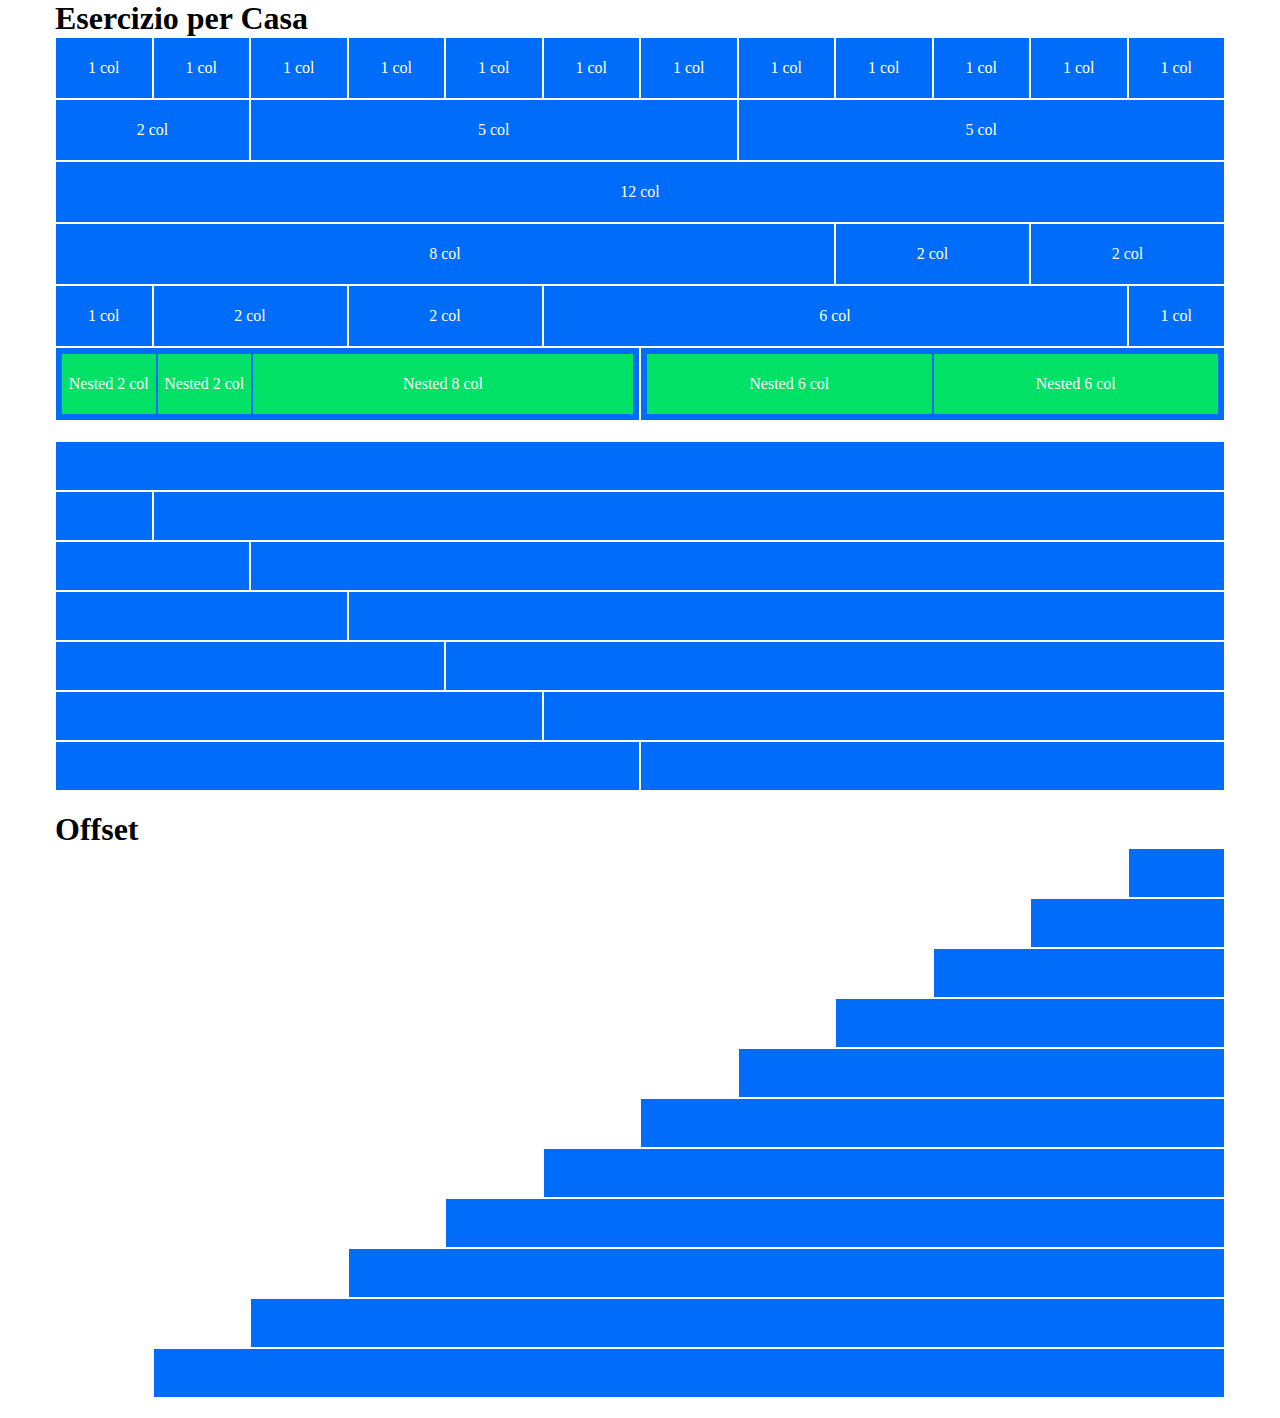
<file: index.html>
<!DOCTYPE html>
<html lang="it">
<head>
    <meta charset="UTF-8">
    <meta http-equiv="X-UA-Compatible" content="IE=edge">
    <meta name="viewport" content="width=device-width, initial-scale=1.0">
    <title>12-Bool</title>

    <!-- Link al CSS del nostro framework a 12 colonne: va posizionato prima del css dove imposteremo gli stili -->
    <link rel="stylesheet" href="css/12bool.css">

    <!-- Link al CSS con gli stili -->
    <link rel="stylesheet" href="css/style.css">

</head>
<body>
    
    <!-- BLOCCO N.1 -->
    <div class="container">
        <h1>Esercizio per Casa</h1>

        <!-- Blocco N.1 Riga N.1 -->
        <div class="row">
            <div class="col-xs-1 col-sm-1 col-md-1 col-lg-1">1 col</div>
            <div class="col-xs-1 col-sm-1 col-md-1 col-lg-1">1 col</div>
            <div class="col-xs-1 col-sm-1 col-md-1 col-lg-1">1 col</div>
            <div class="col-xs-1 col-sm-1 col-md-1 col-lg-1">1 col</div>
            <div class="col-xs-1 col-sm-1 col-md-1 col-lg-1">1 col</div>
            <div class="col-xs-1 col-sm-1 col-md-1 col-lg-1">1 col</div>
            <div class="col-xs-1 col-sm-1 col-md-1 col-lg-1">1 col</div>
            <div class="col-xs-1 col-sm-1 col-md-1 col-lg-1">1 col</div>
            <div class="col-xs-1 col-sm-1 col-md-1 col-lg-1">1 col</div>
            <div class="col-xs-1 col-sm-1 col-md-1 col-lg-1">1 col</div>
            <div class="col-xs-1 col-sm-1 col-md-1 col-lg-1">1 col</div>
            <div class="col-xs-1 col-sm-1 col-md-1 col-lg-1">1 col</div>
        </div>

        <!-- Blocco N.1 Riga N.2 -->
        <div class="row">
            <div class="col-xs-2 col-sm-2 col-md-2 col-lg-2">2 col</div>
            <div class="col-xs-5 col-sm-5 col-md-5 col-lg-5">5 col</div>
            <div class="col-xs-5 col-sm-5 col-md-5 col-lg-5">5 col</div>
        </div>

        <!-- Blocco N.1 Riga N.3 -->
        <div class="row">
            <div class="col-xs-12 col-sm-12 col-md-12 col-lg-12">12 col</div>
        </div>

        <!-- Blocco N.1 Riga N.4 -->
        <div class="row">
            <div class="col-xs-8 col-sm-8 col-md-8 col-lg-8">8 col</div>
            <div class="col-xs-2 col-sm-2 col-md-2 col-lg-2">2 col</div>
            <div class="col-xs-2 col-sm-2 col-md-2 col-lg-2">2 col</div>
        </div>

        <!-- Blocco N.1 Riga N.5 -->
        <div class="row">
            <div class="col-xs-1 col-sm-1 col-md-1 col-lg-1">1 col</div>
            <div class="col-xs-2 col-sm-2 col-md-2 col-lg-2">2 col</div>
            <div class="col-xs-2 col-sm-2 col-md-2 col-lg-2">2 col</div>
            <div class="col-xs-6 col-sm-6 col-md-6 col-lg-6">6 col</div>
            <div class="col-xs-1 col-sm-1 col-md-1 col-lg-1">1 col</div>
        </div>

        <!-- Blocco N.1 Riga N.6: inserite nuove righe da 12 colonne all'interno di una colonna -->
        <div class="row">
            <div class="col-xs-6 col-sm-6 col-md-6 col-lg-6">
                <!-- Sottoriga -->
                <div class="row nested">
                    <div class="col-xs-2 col-sm-2 col-md-2 col-lg-2">Nested 2 col</div>
                    <div class="col-xs-2 col-sm-2 col-md-2 col-lg-2">Nested 2 col</div>
                    <div class="col-xs-8 col-sm-8 col-md-8 col-lg-8">Nested 8 col</div>
                </div>
            </div>
            <div class="col-xs-6 col-sm-6 col-md-6 col-lg-6">
                <!-- Sottoriga -->
                <div class="row nested">
                    <div class="col-xs-6 col-sm-6 col-md-6 col-lg-6">Nested 6 col</div>
                    <div class="col-xs-6 col-sm-6 col-md-6 col-lg-6">Nested 6 col</div>
                </div>
            </div>
        </div>
    </div>

    <!-- BLOCCO N.2 -->
    <div class="container">

        <!-- Blocco N.2 Riga N.1 -->
        <div class="row">
            <div class="col-xs-12 col-sm-12 col-md-12 col-lg-12"></div>
        </div>

        <!-- Blocco N.2 Riga N.2 -->
        <div class="row">
            <div class="col-xs-1 col-sm-1 col-md-1 col-lg-1"></div>
            <div class="col-xs-11 col-sm-11 col-md-11 col-lg-11"></div>
        </div>

        <!-- Blocco N.2 Riga N.3 -->
        <div class="row">
            <div class="col-xs-2 col-sm-2 col-md-2 col-lg-2"></div>
            <div class="col-xs-10 col-sm-10 col-md-10 col-lg-10"></div>
        </div>

        <!-- Blocco N.2 Riga N.4 -->
        <div class="row">
            <div class="col-xs-3 col-sm-3 col-md-3 col-lg-3"></div>
            <div class="col-xs-9 col-sm-9 col-md-9 col-lg-9"></div>
        </div>

        <!-- Blocco N.2 Riga N.5 -->
        <div class="row">
            <div class="col-xs-4 col-sm-4 col-md-4 col-lg-4"></div>
            <div class="col-xs-8 col-sm-8 col-md-8 col-lg-8"></div>
        </div>

        <!-- Blocco N.2 Riga N.6 -->
        <div class="row">
            <div class="col-xs-5 col-sm-5 col-md-5 col-lg-5"></div>
            <div class="col-xs-7 col-sm-7 col-md-7 col-lg-7"></div>
        </div>

        <!-- Blocco N.2 Riga N.7 -->
        <div class="row">
            <div class="col-xs-6 col-sm-6 col-md-6 col-lg-6"></div>
            <div class="col-xs-6 col-sm-6 col-md-6 col-lg-6"></div>
        </div>
    </div>

    <!-- BLOCCO N.3: utilizzo dei margini -->
    <div class="container">
        <h1>Offset</h1>

        <!-- Blocco N.3 Riga N.1 -->
        <div class="row">
            <div class="col-xs-offset-11 col-xs-1 col-sm-offset-11 col-sm-1 col-md-offset-11 col-md-1 col-lg-offset-11 col-lg-1"></div>
        </div>

        <!-- Blocco N.3 Riga N.2 -->
        <div class="row">
            <div class="col-xs-offset-10 col-xs-2 col-sm-offset-10 col-sm-2 col-md-offset-10 col-md-2 col-lg-offset-10 col-lg-2"></div>
        </div>

        <!-- Blocco N.3 Riga N.2 -->
        <div class="row">
            <div class="col-xs-offset-9 col-xs-3 col-sm-offset-9 col-sm-3 col-md-offset-9 col-md-3 col-lg-offset-9 col-lg-3"></div>
        </div>

        <!-- Blocco N.3 Riga N.4 -->
        <div class="row">
            <div class="col-xs-offset-8 col-xs-4 col-sm-offset-8 col-sm-4 col-md-offset-8 col-md-4 col-lg-offset-8 col-lg-4"></div>
        </div>

        <!-- Blocco N.3 Riga N.5 -->
        <div class="row">
            <div class="col-xs-offset-7 col-xs-5 col-sm-offset-7 col-sm-5 col-md-offset-7 col-md-5 col-lg-offset-7 col-lg-5"></div>
        </div>

        <!-- Blocco N.3 Riga N.6 -->
        <div class="row">
            <div class="col-xs-offset-6 col-xs-6 col-sm-offset-6 col-sm-6 col-md-offset-6 col-md-6 col-lg-offset-6 col-lg-6"></div>
        </div>

        <!-- Blocco N.3 Riga N.7 -->
        <div class="row">
            <div class="col-xs-offset-5 col-xs-7 col-sm-offset-5 col-sm-7 col-md-offset-5 col-md-7 col-lg-offset-5 col-lg-7"></div>
        </div>

        <!-- Blocco N.3 Riga N.8 -->
        <div class="row">
            <div class="col-xs-offset-4 col-xs-8 col-sm-offset-4 col-sm-8 col-md-offset-4 col-md-8 col-lg-offset-4 col-lg-8"></div>
        </div>

        <!-- Blocco N.3 Riga N.9 -->
        <div class="row">
            <div class="col-xs-offset-3 col-xs-9 col-sm-offset-3 col-sm-9 col-md-offset-3 col-md-9 col-lg-offset-3 col-lg-9"></div>
        </div>

        <!-- Blocco N.3 Riga N.10 -->
        <div class="row">
            <div class="col-xs-offset-2 col-xs-10 col-sm-offset-2 col-sm-10 col-md-offset-2 col-md-10 col-lg-offset-2 col-lg-10"></div>
        </div>

        <!-- Blocco N.3 Riga N.11 -->
        <div class="row">
            <div class="col-xs-offset-1 col-xs-11 col-sm-offset-1 col-sm-11 col-md-offset-1 col-md-11 col-lg-offset-1 col-lg-11"></div>
        </div>
        
    </div>

</body>
</html>
</file>
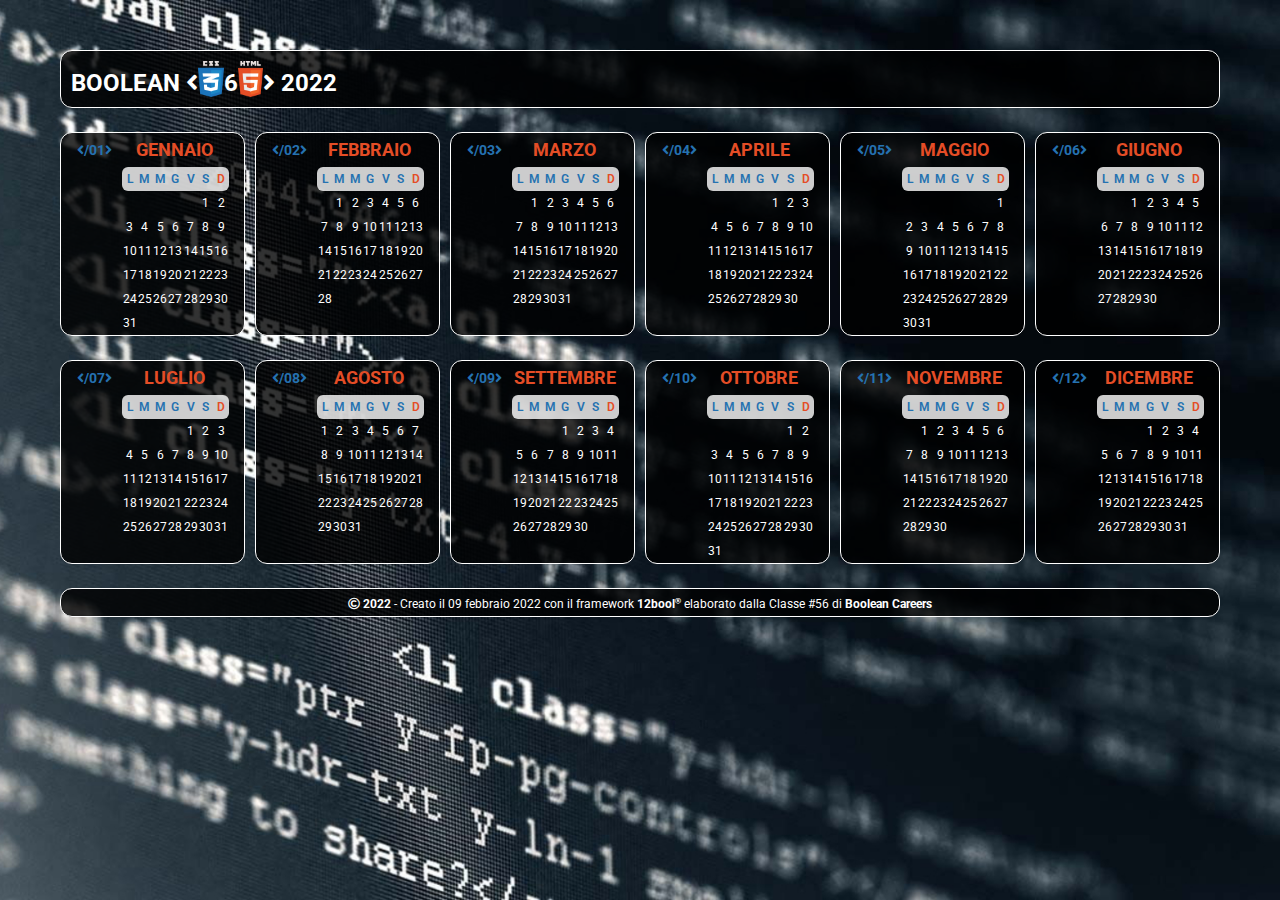
<file: bonus/index.html>
<!DOCTYPE html>
<html lang="it">
<head>
    <meta charset="UTF-8">
    <meta http-equiv="X-UA-Compatible" content="IE=edge">
    <meta name="viewport" content="width=device-width, initial-scale=1.0">
    <title>Calendario 12-Bool</title>

    <!-- Link al CSS del nostro framework a 12 colonne: va posizionato prima del css dove imposteremo gli stili -->
    <link rel="stylesheet" href="css/12bool.css">

    <!-- Link al CSS con gli stili -->
    <link rel="stylesheet" href="css/style.css">

    <!-- Link Google Font -->
    <link rel="preconnect" href="https://fonts.googleapis.com">
    <link rel="preconnect" href="https://fonts.gstatic.com" crossorigin>
    <link href="https://fonts.googleapis.com/css2?family=Roboto:wght@300;400;500;700;900&display=swap" rel="stylesheet">

    <!-- Link Galleria Font Awesome 5 -->
    <link rel="stylesheet" href="https://cdnjs.cloudflare.com/ajax/libs/font-awesome/5.15.4/css/all.min.css" integrity="sha512-1ycn6IcaQQ40/MKBW2W4Rhis/DbILU74C1vSrLJxCq57o941Ym01SwNsOMqvEBFlcgUa6xLiPY/NS5R+E6ztJQ==" crossorigin="anonymous" referrerpolicy="no-referrer" />

</head>
<body>

    <div class="container">
        <header>
            <div class="row">
                <div class="col-xs-12 col-sm-12 col-md-12 col-lg-12">
                    <h1>Boolean <i class="fas fa-angle-left"></i><img class="logo-html-css" src="img/logo_css.png" alt="3"><span>6</span><img class="logo-html-css" src="img/logo_html.png" alt="5"><i class="fas fa-angle-right"></i> 2022
                    </h1>
                </div>
            </div>
        </header>

        <main>
            <div class="row calendar">
                <!-- BLOCCO MESE -->
                <div class="col-xs-6 col-sm-4 col-md-3 col-lg-2 month-container-xs month-container-sm month-container-md month-container-lg">
                    <div class="row month">
                        <div class="col-xs-4 col-sm-4 col-md-4 col-lg-4">
                            <h3><i class="fas fa-angle-left"></i>&#47;01<i class="fas fa-angle-right"></i></h3>
                        </div>
                        <div class="col-xs-7 col-sm-7 col-md-7 col-lg-7">
                            <h2>Gennaio</h2>
                        </div>
                        <div class="col-xs-1 col-sm-1 col-md-1 col-lg-1"></div>
                    </div>
                    <div class="row weekly-days">
                        <div class="col-xs-offset-4 col-xs-1 col-sm-offset-4 col-sm-1 col-md-offset-4 col-md-1 col-lg-offset-4 col-lg-1">L</div>
                        <div class="col-xs-1 col-sm-1 col-md-1 col-lg-1">M</div>
                        <div class="col-xs-1 col-sm-1 col-md-1 col-lg-1">M</div>
                        <div class="col-xs-1 col-sm-1 col-md-1 col-lg-1">G</div>
                        <div class="col-xs-1 col-sm-1 col-md-1 col-lg-1">V</div>
                        <div class="col-xs-1 col-sm-1 col-md-1 col-lg-1">S</div>
                        <div class="col-xs-1 col-sm-1 col-md-1 col-lg-1">D</div>
                    </div>
                    <div class="row">
                        <div class="col-xs-offset-4 col-xs-1 col-sm-offset-4 col-sm-1 col-md-offset-4 col-md-1 col-lg-offset-4 col-lg-1"></div>
                        <div class="col-xs-1 col-sm-1 col-md-1 col-lg-1"></div>
                        <div class="col-xs-1 col-sm-1 col-md-1 col-lg-1"></div>
                        <div class="col-xs-1 col-sm-1 col-md-1 col-lg-1"></div>
                        <div class="col-xs-1 col-sm-1 col-md-1 col-lg-1"></div>
                        <div class="col-xs-1 col-sm-1 col-md-1 col-lg-1">1</div>
                        <div class="col-xs-1 col-sm-1 col-md-1 col-lg-1">2</div>
                    </div>
                    <div class="row">
                        <div class="col-xs-offset-4 col-xs-1 col-sm-offset-4 col-sm-1 col-md-offset-4 col-md-1 col-lg-offset-4 col-lg-1">3</div>
                        <div class="col-xs-1 col-sm-1 col-md-1 col-lg-1">4</div>
                        <div class="col-xs-1 col-sm-1 col-md-1 col-lg-1">5</div>
                        <div class="col-xs-1 col-sm-1 col-md-1 col-lg-1">6</div>
                        <div class="col-xs-1 col-sm-1 col-md-1 col-lg-1">7</div>
                        <div class="col-xs-1 col-sm-1 col-md-1 col-lg-1">8</div>
                        <div class="col-xs-1 col-sm-1 col-md-1 col-lg-1">9</div>
                    </div>
                    <div class="row">
                        <div class="col-xs-offset-4 col-xs-1 col-sm-offset-4 col-sm-1 col-md-offset-4 col-md-1 col-lg-offset-4 col-lg-1">10</div>
                        <div class="col-xs-1 col-sm-1 col-md-1 col-lg-1">11</div>
                        <div class="col-xs-1 col-sm-1 col-md-1 col-lg-1">12</div>
                        <div class="col-xs-1 col-sm-1 col-md-1 col-lg-1">13</div>
                        <div class="col-xs-1 col-sm-1 col-md-1 col-lg-1">14</div>
                        <div class="col-xs-1 col-sm-1 col-md-1 col-lg-1">15</div>
                        <div class="col-xs-1 col-sm-1 col-md-1 col-lg-1">16</div>
                    </div>
                    <div class="row">
                        <div class="col-xs-offset-4 col-xs-1 col-sm-offset-4 col-sm-1 col-md-offset-4 col-md-1 col-lg-offset-4 col-lg-1">17</div>
                        <div class="col-xs-1 col-sm-1 col-md-1 col-lg-1">18</div>
                        <div class="col-xs-1 col-sm-1 col-md-1 col-lg-1">19</div>
                        <div class="col-xs-1 col-sm-1 col-md-1 col-lg-1">20</div>
                        <div class="col-xs-1 col-sm-1 col-md-1 col-lg-1">21</div>
                        <div class="col-xs-1 col-sm-1 col-md-1 col-lg-1">22</div>
                        <div class="col-xs-1 col-sm-1 col-md-1 col-lg-1">23</div>
                    </div>
                    <div class="row">
                        <div class="col-xs-offset-4 col-xs-1 col-sm-offset-4 col-sm-1 col-md-offset-4 col-md-1 col-lg-offset-4 col-lg-1">24</div>
                        <div class="col-xs-1 col-sm-1 col-md-1 col-lg-1">25</div>
                        <div class="col-xs-1 col-sm-1 col-md-1 col-lg-1">26</div>
                        <div class="col-xs-1 col-sm-1 col-md-1 col-lg-1">27</div>
                        <div class="col-xs-1 col-sm-1 col-md-1 col-lg-1">28</div>
                        <div class="col-xs-1 col-sm-1 col-md-1 col-lg-1">29</div>
                        <div class="col-xs-1 col-sm-1 col-md-1 col-lg-1">30</div>
                    </div>
                    <div class="row">
                        <div class="col-xs-offset-4 col-xs-1 col-sm-offset-4 col-sm-1 col-md-offset-4 col-md-1 col-lg-offset-4 col-lg-1">31</div>
                        <div class="col-xs-1 col-sm-1 col-md-1 col-lg-1"></div>
                        <div class="col-xs-1 col-sm-1 col-md-1 col-lg-1"></div>
                        <div class="col-xs-1 col-sm-1 col-md-1 col-lg-1"></div>
                        <div class="col-xs-1 col-sm-1 col-md-1 col-lg-1"></div>
                        <div class="col-xs-1 col-sm-1 col-md-1 col-lg-1"></div>
                        <div class="col-xs-1 col-sm-1 col-md-1 col-lg-1"></div>
                    </div>
                </div>
                <!-- BLOCCO MESE -->
                <div class="col-xs-6 col-sm-4 col-md-3 col-lg-2 month-container-xs month-container-sm month-container-md month-container-lg">
                    <div class="row month">
                        <div class="col-xs-4 col-sm-4 col-md-4 col-lg-4">
                            <h3><i class="fas fa-angle-left"></i>&#47;02<i class="fas fa-angle-right"></i></h3>
                        </div>
                        <div class="col-xs-7 col-sm-7 col-md-7 col-lg-7">
                            <h2>Febbraio</h2>
                        </div>
                        <div class="col-xs-1 col-sm-1 col-md-1 col-lg-1"></div>
                    </div>
                    <div class="row weekly-days">
                        <div class="col-xs-offset-4 col-xs-1 col-sm-offset-4 col-sm-1 col-md-offset-4 col-md-1 col-lg-offset-4 col-lg-1">L</div>
                        <div class="col-xs-1 col-sm-1 col-md-1 col-lg-1">M</div>
                        <div class="col-xs-1 col-sm-1 col-md-1 col-lg-1">M</div>
                        <div class="col-xs-1 col-sm-1 col-md-1 col-lg-1">G</div>
                        <div class="col-xs-1 col-sm-1 col-md-1 col-lg-1">V</div>
                        <div class="col-xs-1 col-sm-1 col-md-1 col-lg-1">S</div>
                        <div class="col-xs-1 col-sm-1 col-md-1 col-lg-1">D</div>
                    </div>
                    <div class="row">
                        <div class="col-xs-offset-4 col-xs-1 col-sm-offset-4 col-sm-1 col-md-offset-4 col-md-1 col-lg-offset-4 col-lg-1"></div>
                        <div class="col-xs-1 col-sm-1 col-md-1 col-lg-1">1</div>
                        <div class="col-xs-1 col-sm-1 col-md-1 col-lg-1">2</div>
                        <div class="col-xs-1 col-sm-1 col-md-1 col-lg-1">3</div>
                        <div class="col-xs-1 col-sm-1 col-md-1 col-lg-1">4</div>
                        <div class="col-xs-1 col-sm-1 col-md-1 col-lg-1">5</div>
                        <div class="col-xs-1 col-sm-1 col-md-1 col-lg-1">6</div>
                    </div>
                    <div class="row">
                        <div class="col-xs-offset-4 col-xs-1 col-sm-offset-4 col-sm-1 col-md-offset-4 col-md-1 col-lg-offset-4 col-lg-1">7</div>
                        <div class="col-xs-1 col-sm-1 col-md-1 col-lg-1">8</div>
                        <div class="col-xs-1 col-sm-1 col-md-1 col-lg-1">9</div>
                        <div class="col-xs-1 col-sm-1 col-md-1 col-lg-1">10</div>
                        <div class="col-xs-1 col-sm-1 col-md-1 col-lg-1">11</div>
                        <div class="col-xs-1 col-sm-1 col-md-1 col-lg-1">12</div>
                        <div class="col-xs-1 col-sm-1 col-md-1 col-lg-1">13</div>
                    </div>
                    <div class="row">
                        <div class="col-xs-offset-4 col-xs-1 col-sm-offset-4 col-sm-1 col-md-offset-4 col-md-1 col-lg-offset-4 col-lg-1">14</div>
                        <div class="col-xs-1 col-sm-1 col-md-1 col-lg-1">15</div>
                        <div class="col-xs-1 col-sm-1 col-md-1 col-lg-1">16</div>
                        <div class="col-xs-1 col-sm-1 col-md-1 col-lg-1">17</div>
                        <div class="col-xs-1 col-sm-1 col-md-1 col-lg-1">18</div>
                        <div class="col-xs-1 col-sm-1 col-md-1 col-lg-1">19</div>
                        <div class="col-xs-1 col-sm-1 col-md-1 col-lg-1">20</div>
                    </div>
                    <div class="row">
                        <div class="col-xs-offset-4 col-xs-1 col-sm-offset-4 col-sm-1 col-md-offset-4 col-md-1 col-lg-offset-4 col-lg-1">21</div>
                        <div class="col-xs-1 col-sm-1 col-md-1 col-lg-1">22</div>
                        <div class="col-xs-1 col-sm-1 col-md-1 col-lg-1">23</div>
                        <div class="col-xs-1 col-sm-1 col-md-1 col-lg-1">24</div>
                        <div class="col-xs-1 col-sm-1 col-md-1 col-lg-1">25</div>
                        <div class="col-xs-1 col-sm-1 col-md-1 col-lg-1">26</div>
                        <div class="col-xs-1 col-sm-1 col-md-1 col-lg-1">27</div>
                    </div>
                    <div class="row">
                        <div class="col-xs-offset-4 col-xs-1 col-sm-offset-4 col-sm-1 col-md-offset-4 col-md-1 col-lg-offset-4 col-lg-1">28</div>
                        <div class="col-xs-1 col-sm-1 col-md-1 col-lg-1"></div>
                        <div class="col-xs-1 col-sm-1 col-md-1 col-lg-1"></div>
                        <div class="col-xs-1 col-sm-1 col-md-1 col-lg-1"></div>
                        <div class="col-xs-1 col-sm-1 col-md-1 col-lg-1"></div>
                        <div class="col-xs-1 col-sm-1 col-md-1 col-lg-1"></div>
                        <div class="col-xs-1 col-sm-1 col-md-1 col-lg-1"></div>
                    </div>
                    <div class="row">
                        <div class="col-xs-offset-4 col-xs-1 col-sm-offset-4 col-sm-1 col-md-offset-4 col-md-1 col-lg-offset-4 col-lg-1"></div>
                        <div class="col-xs-1 col-sm-1 col-md-1 col-lg-1"></div>
                        <div class="col-xs-1 col-sm-1 col-md-1 col-lg-1"></div>
                        <div class="col-xs-1 col-sm-1 col-md-1 col-lg-1"></div>
                        <div class="col-xs-1 col-sm-1 col-md-1 col-lg-1"></div>
                        <div class="col-xs-1 col-sm-1 col-md-1 col-lg-1"></div>
                        <div class="col-xs-1 col-sm-1 col-md-1 col-lg-1"></div>
                    </div>
                </div>
                <!-- BLOCCO MESE -->
                <div class="col-xs-6 col-sm-4 col-md-3 col-lg-2 month-container-xs month-container-sm month-container-md month-container-lg">
                    <div class="row month">
                        <div class="col-xs-4 col-sm-4 col-md-4 col-lg-4">
                            <h3><i class="fas fa-angle-left"></i>&#47;03<i class="fas fa-angle-right"></i></h3>
                        </div>
                        <div class="col-xs-7 col-sm-7 col-md-7 col-lg-7">
                            <h2>Marzo</h2>
                        </div>
                        <div class="col-xs-1 col-sm-1 col-md-1 col-lg-1"></div>
                    </div>
                    <div class="row weekly-days">
                        <div class="col-xs-offset-4 col-xs-1 col-sm-offset-4 col-sm-1 col-md-offset-4 col-md-1 col-lg-offset-4 col-lg-1">L</div>
                        <div class="col-xs-1 col-sm-1 col-md-1 col-lg-1">M</div>
                        <div class="col-xs-1 col-sm-1 col-md-1 col-lg-1">M</div>
                        <div class="col-xs-1 col-sm-1 col-md-1 col-lg-1">G</div>
                        <div class="col-xs-1 col-sm-1 col-md-1 col-lg-1">V</div>
                        <div class="col-xs-1 col-sm-1 col-md-1 col-lg-1">S</div>
                        <div class="col-xs-1 col-sm-1 col-md-1 col-lg-1">D</div>
                    </div>
                    <div class="row">
                        <div class="col-xs-offset-4 col-xs-1 col-sm-offset-4 col-sm-1 col-md-offset-4 col-md-1 col-lg-offset-4 col-lg-1"></div>
                        <div class="col-xs-1 col-sm-1 col-md-1 col-lg-1">1</div>
                        <div class="col-xs-1 col-sm-1 col-md-1 col-lg-1">2</div>
                        <div class="col-xs-1 col-sm-1 col-md-1 col-lg-1">3</div>
                        <div class="col-xs-1 col-sm-1 col-md-1 col-lg-1">4</div>
                        <div class="col-xs-1 col-sm-1 col-md-1 col-lg-1">5</div>
                        <div class="col-xs-1 col-sm-1 col-md-1 col-lg-1">6</div>
                    </div>
                    <div class="row">
                        <div class="col-xs-offset-4 col-xs-1 col-sm-offset-4 col-sm-1 col-md-offset-4 col-md-1 col-lg-offset-4 col-lg-1">7</div>
                        <div class="col-xs-1 col-sm-1 col-md-1 col-lg-1">8</div>
                        <div class="col-xs-1 col-sm-1 col-md-1 col-lg-1">9</div>
                        <div class="col-xs-1 col-sm-1 col-md-1 col-lg-1">10</div>
                        <div class="col-xs-1 col-sm-1 col-md-1 col-lg-1">11</div>
                        <div class="col-xs-1 col-sm-1 col-md-1 col-lg-1">12</div>
                        <div class="col-xs-1 col-sm-1 col-md-1 col-lg-1">13</div>
                    </div>
                    <div class="row">
                        <div class="col-xs-offset-4 col-xs-1 col-sm-offset-4 col-sm-1 col-md-offset-4 col-md-1 col-lg-offset-4 col-lg-1">14</div>
                        <div class="col-xs-1 col-sm-1 col-md-1 col-lg-1">15</div>
                        <div class="col-xs-1 col-sm-1 col-md-1 col-lg-1">16</div>
                        <div class="col-xs-1 col-sm-1 col-md-1 col-lg-1">17</div>
                        <div class="col-xs-1 col-sm-1 col-md-1 col-lg-1">18</div>
                        <div class="col-xs-1 col-sm-1 col-md-1 col-lg-1">19</div>
                        <div class="col-xs-1 col-sm-1 col-md-1 col-lg-1">20</div>
                    </div>
                    <div class="row">
                        <div class="col-xs-offset-4 col-xs-1 col-sm-offset-4 col-sm-1 col-md-offset-4 col-md-1 col-lg-offset-4 col-lg-1">21</div>
                        <div class="col-xs-1 col-sm-1 col-md-1 col-lg-1">22</div>
                        <div class="col-xs-1 col-sm-1 col-md-1 col-lg-1">23</div>
                        <div class="col-xs-1 col-sm-1 col-md-1 col-lg-1">24</div>
                        <div class="col-xs-1 col-sm-1 col-md-1 col-lg-1">25</div>
                        <div class="col-xs-1 col-sm-1 col-md-1 col-lg-1">26</div>
                        <div class="col-xs-1 col-sm-1 col-md-1 col-lg-1">27</div>
                    </div>
                    <div class="row">
                        <div class="col-xs-offset-4 col-xs-1 col-sm-offset-4 col-sm-1 col-md-offset-4 col-md-1 col-lg-offset-4 col-lg-1">28</div>
                        <div class="col-xs-1 col-sm-1 col-md-1 col-lg-1">29</div>
                        <div class="col-xs-1 col-sm-1 col-md-1 col-lg-1">30</div>
                        <div class="col-xs-1 col-sm-1 col-md-1 col-lg-1">31</div>
                        <div class="col-xs-1 col-sm-1 col-md-1 col-lg-1"></div>
                        <div class="col-xs-1 col-sm-1 col-md-1 col-lg-1"></div>
                        <div class="col-xs-1 col-sm-1 col-md-1 col-lg-1"></div>
                    </div>
                    <div class="row">
                        <div class="col-xs-offset-4 col-xs-1 col-sm-offset-4 col-sm-1 col-md-offset-4 col-md-1 col-lg-offset-4 col-lg-1"></div>
                        <div class="col-xs-1 col-sm-1 col-md-1 col-lg-1"></div>
                        <div class="col-xs-1 col-sm-1 col-md-1 col-lg-1"></div>
                        <div class="col-xs-1 col-sm-1 col-md-1 col-lg-1"></div>
                        <div class="col-xs-1 col-sm-1 col-md-1 col-lg-1"></div>
                        <div class="col-xs-1 col-sm-1 col-md-1 col-lg-1"></div>
                        <div class="col-xs-1 col-sm-1 col-md-1 col-lg-1"></div>
                    </div>
                </div>
                <!-- BLOCCO MESE -->
                <div class="col-xs-6 col-sm-4 col-md-3 col-lg-2 month-container-xs month-container-sm month-container-md month-container-lg">
                    <div class="row month">
                        <div class="col-xs-4 col-sm-4 col-md-4 col-lg-4">
                            <h3><i class="fas fa-angle-left"></i>&#47;04<i class="fas fa-angle-right"></i></h3>
                        </div>
                        <div class="col-xs-7 col-sm-7 col-md-7 col-lg-7">
                            <h2>Aprile</h2>
                        </div>
                        <div class="col-xs-1 col-sm-1 col-md-1 col-lg-1"></div>
                    </div>
                    <div class="row weekly-days">
                        <div class="col-xs-offset-4 col-xs-1 col-sm-offset-4 col-sm-1 col-md-offset-4 col-md-1 col-lg-offset-4 col-lg-1">L</div>
                        <div class="col-xs-1 col-sm-1 col-md-1 col-lg-1">M</div>
                        <div class="col-xs-1 col-sm-1 col-md-1 col-lg-1">M</div>
                        <div class="col-xs-1 col-sm-1 col-md-1 col-lg-1">G</div>
                        <div class="col-xs-1 col-sm-1 col-md-1 col-lg-1">V</div>
                        <div class="col-xs-1 col-sm-1 col-md-1 col-lg-1">S</div>
                        <div class="col-xs-1 col-sm-1 col-md-1 col-lg-1">D</div>
                    </div>
                    <div class="row">
                        <div class="col-xs-offset-4 col-xs-1 col-sm-offset-4 col-sm-1 col-md-offset-4 col-md-1 col-lg-offset-4 col-lg-1"></div>
                        <div class="col-xs-1 col-sm-1 col-md-1 col-lg-1"></div>
                        <div class="col-xs-1 col-sm-1 col-md-1 col-lg-1"></div>
                        <div class="col-xs-1 col-sm-1 col-md-1 col-lg-1"></div>
                        <div class="col-xs-1 col-sm-1 col-md-1 col-lg-1">1</div>
                        <div class="col-xs-1 col-sm-1 col-md-1 col-lg-1">2</div>
                        <div class="col-xs-1 col-sm-1 col-md-1 col-lg-1">3</div>
                    </div>
                    <div class="row">
                        <div class="col-xs-offset-4 col-xs-1 col-sm-offset-4 col-sm-1 col-md-offset-4 col-md-1 col-lg-offset-4 col-lg-1">4</div>
                        <div class="col-xs-1 col-sm-1 col-md-1 col-lg-1">5</div>
                        <div class="col-xs-1 col-sm-1 col-md-1 col-lg-1">6</div>
                        <div class="col-xs-1 col-sm-1 col-md-1 col-lg-1">7</div>
                        <div class="col-xs-1 col-sm-1 col-md-1 col-lg-1">8</div>
                        <div class="col-xs-1 col-sm-1 col-md-1 col-lg-1">9</div>
                        <div class="col-xs-1 col-sm-1 col-md-1 col-lg-1">10</div>
                    </div>
                    <div class="row">
                        <div class="col-xs-offset-4 col-xs-1 col-sm-offset-4 col-sm-1 col-md-offset-4 col-md-1 col-lg-offset-4 col-lg-1">11</div>
                        <div class="col-xs-1 col-sm-1 col-md-1 col-lg-1">12</div>
                        <div class="col-xs-1 col-sm-1 col-md-1 col-lg-1">13</div>
                        <div class="col-xs-1 col-sm-1 col-md-1 col-lg-1">14</div>
                        <div class="col-xs-1 col-sm-1 col-md-1 col-lg-1">15</div>
                        <div class="col-xs-1 col-sm-1 col-md-1 col-lg-1">16</div>
                        <div class="col-xs-1 col-sm-1 col-md-1 col-lg-1">17</div>
                    </div>
                    <div class="row">
                        <div class="col-xs-offset-4 col-xs-1 col-sm-offset-4 col-sm-1 col-md-offset-4 col-md-1 col-lg-offset-4 col-lg-1">18</div>
                        <div class="col-xs-1 col-sm-1 col-md-1 col-lg-1">19</div>
                        <div class="col-xs-1 col-sm-1 col-md-1 col-lg-1">20</div>
                        <div class="col-xs-1 col-sm-1 col-md-1 col-lg-1">21</div>
                        <div class="col-xs-1 col-sm-1 col-md-1 col-lg-1">22</div>
                        <div class="col-xs-1 col-sm-1 col-md-1 col-lg-1">23</div>
                        <div class="col-xs-1 col-sm-1 col-md-1 col-lg-1">24</div>
                    </div>
                    <div class="row">
                        <div class="col-xs-offset-4 col-xs-1 col-sm-offset-4 col-sm-1 col-md-offset-4 col-md-1 col-lg-offset-4 col-lg-1">25</div>
                        <div class="col-xs-1 col-sm-1 col-md-1 col-lg-1">26</div>
                        <div class="col-xs-1 col-sm-1 col-md-1 col-lg-1">27</div>
                        <div class="col-xs-1 col-sm-1 col-md-1 col-lg-1">28</div>
                        <div class="col-xs-1 col-sm-1 col-md-1 col-lg-1">29</div>
                        <div class="col-xs-1 col-sm-1 col-md-1 col-lg-1">30</div>
                        <div class="col-xs-1 col-sm-1 col-md-1 col-lg-1"></div>
                    </div>
                    <div class="row">
                        <div class="col-xs-offset-4 col-xs-1 col-sm-offset-4 col-sm-1 col-md-offset-4 col-md-1 col-lg-offset-4 col-lg-1"></div>
                        <div class="col-xs-1 col-sm-1 col-md-1 col-lg-1"></div>
                        <div class="col-xs-1 col-sm-1 col-md-1 col-lg-1"></div>
                        <div class="col-xs-1 col-sm-1 col-md-1 col-lg-1"></div>
                        <div class="col-xs-1 col-sm-1 col-md-1 col-lg-1"></div>
                        <div class="col-xs-1 col-sm-1 col-md-1 col-lg-1"></div>
                        <div class="col-xs-1 col-sm-1 col-md-1 col-lg-1"></div>
                    </div>
                </div>
                <!-- BLOCCO MESE -->
                <div class="col-xs-6 col-sm-4 col-md-3 col-lg-2 month-container-xs month-container-sm month-container-md month-container-lg">
                    <div class="row month">
                        <div class="col-xs-4 col-sm-4 col-md-4 col-lg-4">
                            <h3><i class="fas fa-angle-left"></i>&#47;05<i class="fas fa-angle-right"></i></h3>
                        </div>
                        <div class="col-xs-7 col-sm-7 col-md-7 col-lg-7">
                            <h2>Maggio</h2>
                        </div>
                        <div class="col-xs-1 col-sm-1 col-md-1 col-lg-1"></div>
                    </div>
                    <div class="row weekly-days">
                        <div class="col-xs-offset-4 col-xs-1 col-sm-offset-4 col-sm-1 col-md-offset-4 col-md-1 col-lg-offset-4 col-lg-1">L</div>
                        <div class="col-xs-1 col-sm-1 col-md-1 col-lg-1">M</div>
                        <div class="col-xs-1 col-sm-1 col-md-1 col-lg-1">M</div>
                        <div class="col-xs-1 col-sm-1 col-md-1 col-lg-1">G</div>
                        <div class="col-xs-1 col-sm-1 col-md-1 col-lg-1">V</div>
                        <div class="col-xs-1 col-sm-1 col-md-1 col-lg-1">S</div>
                        <div class="col-xs-1 col-sm-1 col-md-1 col-lg-1">D</div>
                    </div>
                    <div class="row">
                        <div class="col-xs-offset-4 col-xs-1 col-sm-offset-4 col-sm-1 col-md-offset-4 col-md-1 col-lg-offset-4 col-lg-1"></div>
                        <div class="col-xs-1 col-sm-1 col-md-1 col-lg-1"></div>
                        <div class="col-xs-1 col-sm-1 col-md-1 col-lg-1"></div>
                        <div class="col-xs-1 col-sm-1 col-md-1 col-lg-1"></div>
                        <div class="col-xs-1 col-sm-1 col-md-1 col-lg-1"></div>
                        <div class="col-xs-1 col-sm-1 col-md-1 col-lg-1"></div>
                        <div class="col-xs-1 col-sm-1 col-md-1 col-lg-1">1</div>
                    </div>
                    <div class="row">
                        <div class="col-xs-offset-4 col-xs-1 col-sm-offset-4 col-sm-1 col-md-offset-4 col-md-1 col-lg-offset-4 col-lg-1">2</div>
                        <div class="col-xs-1 col-sm-1 col-md-1 col-lg-1">3</div>
                        <div class="col-xs-1 col-sm-1 col-md-1 col-lg-1">4</div>
                        <div class="col-xs-1 col-sm-1 col-md-1 col-lg-1">5</div>
                        <div class="col-xs-1 col-sm-1 col-md-1 col-lg-1">6</div>
                        <div class="col-xs-1 col-sm-1 col-md-1 col-lg-1">7</div>
                        <div class="col-xs-1 col-sm-1 col-md-1 col-lg-1">8</div>
                    </div>
                    <div class="row">
                        <div class="col-xs-offset-4 col-xs-1 col-sm-offset-4 col-sm-1 col-md-offset-4 col-md-1 col-lg-offset-4 col-lg-1">9</div>
                        <div class="col-xs-1 col-sm-1 col-md-1 col-lg-1">10</div>
                        <div class="col-xs-1 col-sm-1 col-md-1 col-lg-1">11</div>
                        <div class="col-xs-1 col-sm-1 col-md-1 col-lg-1">12</div>
                        <div class="col-xs-1 col-sm-1 col-md-1 col-lg-1">13</div>
                        <div class="col-xs-1 col-sm-1 col-md-1 col-lg-1">14</div>
                        <div class="col-xs-1 col-sm-1 col-md-1 col-lg-1">15</div>
                    </div>
                    <div class="row">
                        <div class="col-xs-offset-4 col-xs-1 col-sm-offset-4 col-sm-1 col-md-offset-4 col-md-1 col-lg-offset-4 col-lg-1">16</div>
                        <div class="col-xs-1 col-sm-1 col-md-1 col-lg-1">17</div>
                        <div class="col-xs-1 col-sm-1 col-md-1 col-lg-1">18</div>
                        <div class="col-xs-1 col-sm-1 col-md-1 col-lg-1">19</div>
                        <div class="col-xs-1 col-sm-1 col-md-1 col-lg-1">20</div>
                        <div class="col-xs-1 col-sm-1 col-md-1 col-lg-1">21</div>
                        <div class="col-xs-1 col-sm-1 col-md-1 col-lg-1">22</div>
                    </div>
                    <div class="row">
                        <div class="col-xs-offset-4 col-xs-1 col-sm-offset-4 col-sm-1 col-md-offset-4 col-md-1 col-lg-offset-4 col-lg-1">23</div>
                        <div class="col-xs-1 col-sm-1 col-md-1 col-lg-1">24</div>
                        <div class="col-xs-1 col-sm-1 col-md-1 col-lg-1">25</div>
                        <div class="col-xs-1 col-sm-1 col-md-1 col-lg-1">26</div>
                        <div class="col-xs-1 col-sm-1 col-md-1 col-lg-1">27</div>
                        <div class="col-xs-1 col-sm-1 col-md-1 col-lg-1">28</div>
                        <div class="col-xs-1 col-sm-1 col-md-1 col-lg-1">29</div>
                    </div>
                    <div class="row">
                        <div class="col-xs-offset-4 col-xs-1 col-sm-offset-4 col-sm-1 col-md-offset-4 col-md-1 col-lg-offset-4 col-lg-1">30</div>
                        <div class="col-xs-1 col-sm-1 col-md-1 col-lg-1">31</div>
                        <div class="col-xs-1 col-sm-1 col-md-1 col-lg-1"></div>
                        <div class="col-xs-1 col-sm-1 col-md-1 col-lg-1"></div>
                        <div class="col-xs-1 col-sm-1 col-md-1 col-lg-1"></div>
                        <div class="col-xs-1 col-sm-1 col-md-1 col-lg-1"></div>
                        <div class="col-xs-1 col-sm-1 col-md-1 col-lg-1"></div>
                    </div>
                </div>
                <!-- BLOCCO MESE -->
                <div class="col-xs-6 col-sm-4 col-md-3 col-lg-2 month-container-xs month-container-sm month-container-md month-container-lg">
                    <div class="row month">
                        <div class="col-xs-4 col-sm-4 col-md-4 col-lg-4">
                            <h3><i class="fas fa-angle-left"></i>&#47;06<i class="fas fa-angle-right"></i></h3>
                        </div>
                        <div class="col-xs-7 col-sm-7 col-md-7 col-lg-7">
                            <h2>Giugno</h2>
                        </div>
                        <div class="col-xs-1 col-sm-1 col-md-1 col-lg-1"></div>
                    </div>
                    <div class="row weekly-days">
                        <div class="col-xs-offset-4 col-xs-1 col-sm-offset-4 col-sm-1 col-md-offset-4 col-md-1 col-lg-offset-4 col-lg-1">L</div>
                        <div class="col-xs-1 col-sm-1 col-md-1 col-lg-1">M</div>
                        <div class="col-xs-1 col-sm-1 col-md-1 col-lg-1">M</div>
                        <div class="col-xs-1 col-sm-1 col-md-1 col-lg-1">G</div>
                        <div class="col-xs-1 col-sm-1 col-md-1 col-lg-1">V</div>
                        <div class="col-xs-1 col-sm-1 col-md-1 col-lg-1">S</div>
                        <div class="col-xs-1 col-sm-1 col-md-1 col-lg-1">D</div>
                    </div>
                    <div class="row">
                        <div class="col-xs-offset-4 col-xs-1 col-sm-offset-4 col-sm-1 col-md-offset-4 col-md-1 col-lg-offset-4 col-lg-1"></div>
                        <div class="col-xs-1 col-sm-1 col-md-1 col-lg-1"></div>
                        <div class="col-xs-1 col-sm-1 col-md-1 col-lg-1">1</div>
                        <div class="col-xs-1 col-sm-1 col-md-1 col-lg-1">2</div>
                        <div class="col-xs-1 col-sm-1 col-md-1 col-lg-1">3</div>
                        <div class="col-xs-1 col-sm-1 col-md-1 col-lg-1">4</div>
                        <div class="col-xs-1 col-sm-1 col-md-1 col-lg-1">5</div>
                    </div>
                    <div class="row">
                        <div class="col-xs-offset-4 col-xs-1 col-sm-offset-4 col-sm-1 col-md-offset-4 col-md-1 col-lg-offset-4 col-lg-1">6</div>
                        <div class="col-xs-1 col-sm-1 col-md-1 col-lg-1">7</div>
                        <div class="col-xs-1 col-sm-1 col-md-1 col-lg-1">8</div>
                        <div class="col-xs-1 col-sm-1 col-md-1 col-lg-1">9</div>
                        <div class="col-xs-1 col-sm-1 col-md-1 col-lg-1">10</div>
                        <div class="col-xs-1 col-sm-1 col-md-1 col-lg-1">11</div>
                        <div class="col-xs-1 col-sm-1 col-md-1 col-lg-1">12</div>
                    </div>
                    <div class="row">
                        <div class="col-xs-offset-4 col-xs-1 col-sm-offset-4 col-sm-1 col-md-offset-4 col-md-1 col-lg-offset-4 col-lg-1">13</div>
                        <div class="col-xs-1 col-sm-1 col-md-1 col-lg-1">14</div>
                        <div class="col-xs-1 col-sm-1 col-md-1 col-lg-1">15</div>
                        <div class="col-xs-1 col-sm-1 col-md-1 col-lg-1">16</div>
                        <div class="col-xs-1 col-sm-1 col-md-1 col-lg-1">17</div>
                        <div class="col-xs-1 col-sm-1 col-md-1 col-lg-1">18</div>
                        <div class="col-xs-1 col-sm-1 col-md-1 col-lg-1">19</div>
                    </div>
                    <div class="row">
                        <div class="col-xs-offset-4 col-xs-1 col-sm-offset-4 col-sm-1 col-md-offset-4 col-md-1 col-lg-offset-4 col-lg-1">20</div>
                        <div class="col-xs-1 col-sm-1 col-md-1 col-lg-1">21</div>
                        <div class="col-xs-1 col-sm-1 col-md-1 col-lg-1">22</div>
                        <div class="col-xs-1 col-sm-1 col-md-1 col-lg-1">23</div>
                        <div class="col-xs-1 col-sm-1 col-md-1 col-lg-1">24</div>
                        <div class="col-xs-1 col-sm-1 col-md-1 col-lg-1">25</div>
                        <div class="col-xs-1 col-sm-1 col-md-1 col-lg-1">26</div>
                    </div>
                    <div class="row">
                        <div class="col-xs-offset-4 col-xs-1 col-sm-offset-4 col-sm-1 col-md-offset-4 col-md-1 col-lg-offset-4 col-lg-1">27</div>
                        <div class="col-xs-1 col-sm-1 col-md-1 col-lg-1">28</div>
                        <div class="col-xs-1 col-sm-1 col-md-1 col-lg-1">29</div>
                        <div class="col-xs-1 col-sm-1 col-md-1 col-lg-1">30</div>
                        <div class="col-xs-1 col-sm-1 col-md-1 col-lg-1"></div>
                        <div class="col-xs-1 col-sm-1 col-md-1 col-lg-1"></div>
                        <div class="col-xs-1 col-sm-1 col-md-1 col-lg-1"></div>
                    </div>
                    <div class="row">
                        <div class="col-xs-offset-4 col-xs-1 col-sm-offset-4 col-sm-1 col-md-offset-4 col-md-1 col-lg-offset-4 col-lg-1"></div>
                        <div class="col-xs-1 col-sm-1 col-md-1 col-lg-1"></div>
                        <div class="col-xs-1 col-sm-1 col-md-1 col-lg-1"></div>
                        <div class="col-xs-1 col-sm-1 col-md-1 col-lg-1"></div>
                        <div class="col-xs-1 col-sm-1 col-md-1 col-lg-1"></div>
                        <div class="col-xs-1 col-sm-1 col-md-1 col-lg-1"></div>
                        <div class="col-xs-1 col-sm-1 col-md-1 col-lg-1"></div>
                    </div>
                </div>
                <!-- BLOCCO MESE -->
                <div class="col-xs-6 col-sm-4 col-md-3 col-lg-2 month-container-xs month-container-sm month-container-md month-container-lg">
                    <div class="row month">
                        <div class="col-xs-4 col-sm-4 col-md-4 col-lg-4">
                            <h3><i class="fas fa-angle-left"></i>&#47;07<i class="fas fa-angle-right"></i></h3>
                        </div>
                        <div class="col-xs-7 col-sm-7 col-md-7 col-lg-7">
                            <h2>Luglio</h2>
                        </div>
                        <div class="col-xs-1 col-sm-1 col-md-1 col-lg-1"></div>
                    </div>
                    <div class="row weekly-days">
                        <div class="col-xs-offset-4 col-xs-1 col-sm-offset-4 col-sm-1 col-md-offset-4 col-md-1 col-lg-offset-4 col-lg-1">L</div>
                        <div class="col-xs-1 col-sm-1 col-md-1 col-lg-1">M</div>
                        <div class="col-xs-1 col-sm-1 col-md-1 col-lg-1">M</div>
                        <div class="col-xs-1 col-sm-1 col-md-1 col-lg-1">G</div>
                        <div class="col-xs-1 col-sm-1 col-md-1 col-lg-1">V</div>
                        <div class="col-xs-1 col-sm-1 col-md-1 col-lg-1">S</div>
                        <div class="col-xs-1 col-sm-1 col-md-1 col-lg-1">D</div>
                    </div>
                    <div class="row">
                        <div class="col-xs-offset-4 col-xs-1 col-sm-offset-4 col-sm-1 col-md-offset-4 col-md-1 col-lg-offset-4 col-lg-1"></div>
                        <div class="col-xs-1 col-sm-1 col-md-1 col-lg-1"></div>
                        <div class="col-xs-1 col-sm-1 col-md-1 col-lg-1"></div>
                        <div class="col-xs-1 col-sm-1 col-md-1 col-lg-1"></div>
                        <div class="col-xs-1 col-sm-1 col-md-1 col-lg-1">1</div>
                        <div class="col-xs-1 col-sm-1 col-md-1 col-lg-1">2</div>
                        <div class="col-xs-1 col-sm-1 col-md-1 col-lg-1">3</div>
                    </div>
                    <div class="row">
                        <div class="col-xs-offset-4 col-xs-1 col-sm-offset-4 col-sm-1 col-md-offset-4 col-md-1 col-lg-offset-4 col-lg-1">4</div>
                        <div class="col-xs-1 col-sm-1 col-md-1 col-lg-1">5</div>
                        <div class="col-xs-1 col-sm-1 col-md-1 col-lg-1">6</div>
                        <div class="col-xs-1 col-sm-1 col-md-1 col-lg-1">7</div>
                        <div class="col-xs-1 col-sm-1 col-md-1 col-lg-1">8</div>
                        <div class="col-xs-1 col-sm-1 col-md-1 col-lg-1">9</div>
                        <div class="col-xs-1 col-sm-1 col-md-1 col-lg-1">10</div>
                    </div>
                    <div class="row">
                        <div class="col-xs-offset-4 col-xs-1 col-sm-offset-4 col-sm-1 col-md-offset-4 col-md-1 col-lg-offset-4 col-lg-1">11</div>
                        <div class="col-xs-1 col-sm-1 col-md-1 col-lg-1">12</div>
                        <div class="col-xs-1 col-sm-1 col-md-1 col-lg-1">13</div>
                        <div class="col-xs-1 col-sm-1 col-md-1 col-lg-1">14</div>
                        <div class="col-xs-1 col-sm-1 col-md-1 col-lg-1">15</div>
                        <div class="col-xs-1 col-sm-1 col-md-1 col-lg-1">16</div>
                        <div class="col-xs-1 col-sm-1 col-md-1 col-lg-1">17</div>
                    </div>
                    <div class="row">
                        <div class="col-xs-offset-4 col-xs-1 col-sm-offset-4 col-sm-1 col-md-offset-4 col-md-1 col-lg-offset-4 col-lg-1">18</div>
                        <div class="col-xs-1 col-sm-1 col-md-1 col-lg-1">19</div>
                        <div class="col-xs-1 col-sm-1 col-md-1 col-lg-1">20</div>
                        <div class="col-xs-1 col-sm-1 col-md-1 col-lg-1">21</div>
                        <div class="col-xs-1 col-sm-1 col-md-1 col-lg-1">22</div>
                        <div class="col-xs-1 col-sm-1 col-md-1 col-lg-1">23</div>
                        <div class="col-xs-1 col-sm-1 col-md-1 col-lg-1">24</div>
                    </div>
                    <div class="row">
                        <div class="col-xs-offset-4 col-xs-1 col-sm-offset-4 col-sm-1 col-md-offset-4 col-md-1 col-lg-offset-4 col-lg-1">25</div>
                        <div class="col-xs-1 col-sm-1 col-md-1 col-lg-1">26</div>
                        <div class="col-xs-1 col-sm-1 col-md-1 col-lg-1">27</div>
                        <div class="col-xs-1 col-sm-1 col-md-1 col-lg-1">28</div>
                        <div class="col-xs-1 col-sm-1 col-md-1 col-lg-1">29</div>
                        <div class="col-xs-1 col-sm-1 col-md-1 col-lg-1">30</div>
                        <div class="col-xs-1 col-sm-1 col-md-1 col-lg-1">31</div>
                    </div>
                    <div class="row">
                        <div class="col-xs-offset-4 col-xs-1 col-sm-offset-4 col-sm-1 col-md-offset-4 col-md-1 col-lg-offset-4 col-lg-1"></div>
                        <div class="col-xs-1 col-sm-1 col-md-1 col-lg-1"></div>
                        <div class="col-xs-1 col-sm-1 col-md-1 col-lg-1"></div>
                        <div class="col-xs-1 col-sm-1 col-md-1 col-lg-1"></div>
                        <div class="col-xs-1 col-sm-1 col-md-1 col-lg-1"></div>
                        <div class="col-xs-1 col-sm-1 col-md-1 col-lg-1"></div>
                        <div class="col-xs-1 col-sm-1 col-md-1 col-lg-1"></div>
                    </div>
                </div>
                <!-- BLOCCO MESE -->
                <div class="col-xs-6 col-sm-4 col-md-3 col-lg-2 month-container-xs month-container-sm month-container-md month-container-lg">
                    <div class="row month">
                        <div class="col-xs-4 col-sm-4 col-md-4 col-lg-4">
                            <h3><i class="fas fa-angle-left"></i>&#47;08<i class="fas fa-angle-right"></i></h3>
                        </div>
                        <div class="col-xs-7 col-sm-7 col-md-7 col-lg-7">
                            <h2>Agosto</h2>
                        </div>
                        <div class="col-xs-1 col-sm-1 col-md-1 col-lg-1"></div>
                    </div>
                    <div class="row weekly-days">
                        <div class="col-xs-offset-4 col-xs-1 col-sm-offset-4 col-sm-1 col-md-offset-4 col-md-1 col-lg-offset-4 col-lg-1">L</div>
                        <div class="col-xs-1 col-sm-1 col-md-1 col-lg-1">M</div>
                        <div class="col-xs-1 col-sm-1 col-md-1 col-lg-1">M</div>
                        <div class="col-xs-1 col-sm-1 col-md-1 col-lg-1">G</div>
                        <div class="col-xs-1 col-sm-1 col-md-1 col-lg-1">V</div>
                        <div class="col-xs-1 col-sm-1 col-md-1 col-lg-1">S</div>
                        <div class="col-xs-1 col-sm-1 col-md-1 col-lg-1">D</div>
                    </div>
                    <div class="row">
                        <div class="col-xs-offset-4 col-xs-1 col-sm-offset-4 col-sm-1 col-md-offset-4 col-md-1 col-lg-offset-4 col-lg-1">1</div>
                        <div class="col-xs-1 col-sm-1 col-md-1 col-lg-1">2</div>
                        <div class="col-xs-1 col-sm-1 col-md-1 col-lg-1">3</div>
                        <div class="col-xs-1 col-sm-1 col-md-1 col-lg-1">4</div>
                        <div class="col-xs-1 col-sm-1 col-md-1 col-lg-1">5</div>
                        <div class="col-xs-1 col-sm-1 col-md-1 col-lg-1">6</div>
                        <div class="col-xs-1 col-sm-1 col-md-1 col-lg-1">7</div>
                    </div>
                    <div class="row">
                        <div class="col-xs-offset-4 col-xs-1 col-sm-offset-4 col-sm-1 col-md-offset-4 col-md-1 col-lg-offset-4 col-lg-1">8</div>
                        <div class="col-xs-1 col-sm-1 col-md-1 col-lg-1">9</div>
                        <div class="col-xs-1 col-sm-1 col-md-1 col-lg-1">10</div>
                        <div class="col-xs-1 col-sm-1 col-md-1 col-lg-1">11</div>
                        <div class="col-xs-1 col-sm-1 col-md-1 col-lg-1">12</div>
                        <div class="col-xs-1 col-sm-1 col-md-1 col-lg-1">13</div>
                        <div class="col-xs-1 col-sm-1 col-md-1 col-lg-1">14</div>
                    </div>
                    <div class="row">
                        <div class="col-xs-offset-4 col-xs-1 col-sm-offset-4 col-sm-1 col-md-offset-4 col-md-1 col-lg-offset-4 col-lg-1">15</div>
                        <div class="col-xs-1 col-sm-1 col-md-1 col-lg-1">16</div>
                        <div class="col-xs-1 col-sm-1 col-md-1 col-lg-1">17</div>
                        <div class="col-xs-1 col-sm-1 col-md-1 col-lg-1">18</div>
                        <div class="col-xs-1 col-sm-1 col-md-1 col-lg-1">19</div>
                        <div class="col-xs-1 col-sm-1 col-md-1 col-lg-1">20</div>
                        <div class="col-xs-1 col-sm-1 col-md-1 col-lg-1">21</div>
                    </div>
                    <div class="row">
                        <div class="col-xs-offset-4 col-xs-1 col-sm-offset-4 col-sm-1 col-md-offset-4 col-md-1 col-lg-offset-4 col-lg-1">22</div>
                        <div class="col-xs-1 col-sm-1 col-md-1 col-lg-1">23</div>
                        <div class="col-xs-1 col-sm-1 col-md-1 col-lg-1">24</div>
                        <div class="col-xs-1 col-sm-1 col-md-1 col-lg-1">25</div>
                        <div class="col-xs-1 col-sm-1 col-md-1 col-lg-1">26</div>
                        <div class="col-xs-1 col-sm-1 col-md-1 col-lg-1">27</div>
                        <div class="col-xs-1 col-sm-1 col-md-1 col-lg-1">28</div>
                    </div>
                    <div class="row">
                        <div class="col-xs-offset-4 col-xs-1 col-sm-offset-4 col-sm-1 col-md-offset-4 col-md-1 col-lg-offset-4 col-lg-1">29</div>
                        <div class="col-xs-1 col-sm-1 col-md-1 col-lg-1">30</div>
                        <div class="col-xs-1 col-sm-1 col-md-1 col-lg-1">31</div>
                        <div class="col-xs-1 col-sm-1 col-md-1 col-lg-1"></div>
                        <div class="col-xs-1 col-sm-1 col-md-1 col-lg-1"></div>
                        <div class="col-xs-1 col-sm-1 col-md-1 col-lg-1"></div>
                        <div class="col-xs-1 col-sm-1 col-md-1 col-lg-1"></div>
                    </div>
                    <div class="row">
                        <div class="col-xs-offset-4 col-xs-1 col-sm-offset-4 col-sm-1 col-md-offset-4 col-md-1 col-lg-offset-4 col-lg-1"></div>
                        <div class="col-xs-1 col-sm-1 col-md-1 col-lg-1"></div>
                        <div class="col-xs-1 col-sm-1 col-md-1 col-lg-1"></div>
                        <div class="col-xs-1 col-sm-1 col-md-1 col-lg-1"></div>
                        <div class="col-xs-1 col-sm-1 col-md-1 col-lg-1"></div>
                        <div class="col-xs-1 col-sm-1 col-md-1 col-lg-1"></div>
                        <div class="col-xs-1 col-sm-1 col-md-1 col-lg-1"></div>
                    </div>
                </div>
                <!-- BLOCCO MESE -->
                <div class="col-xs-6 col-sm-4 col-md-3 col-lg-2 month-container-xs month-container-sm month-container-md month-container-lg">
                    <div class="row month">
                        <div class="col-xs-4 col-sm-4 col-md-4 col-lg-4">
                            <h3><i class="fas fa-angle-left"></i>&#47;09<i class="fas fa-angle-right"></i></h3>
                        </div>
                        <div class="col-xs-7 col-sm-7 col-md-7 col-lg-7">
                            <h2>Settembre</h2>
                        </div>
                        <div class="col-xs-1 col-sm-1 col-md-1 col-lg-1"></div>
                    </div>
                    <div class="row weekly-days">
                        <div class="col-xs-offset-4 col-xs-1 col-sm-offset-4 col-sm-1 col-md-offset-4 col-md-1 col-lg-offset-4 col-lg-1">L</div>
                        <div class="col-xs-1 col-sm-1 col-md-1 col-lg-1">M</div>
                        <div class="col-xs-1 col-sm-1 col-md-1 col-lg-1">M</div>
                        <div class="col-xs-1 col-sm-1 col-md-1 col-lg-1">G</div>
                        <div class="col-xs-1 col-sm-1 col-md-1 col-lg-1">V</div>
                        <div class="col-xs-1 col-sm-1 col-md-1 col-lg-1">S</div>
                        <div class="col-xs-1 col-sm-1 col-md-1 col-lg-1">D</div>
                    </div>
                    <div class="row">
                        <div class="col-xs-offset-4 col-xs-1 col-sm-offset-4 col-sm-1 col-md-offset-4 col-md-1 col-lg-offset-4 col-lg-1"></div>
                        <div class="col-xs-1 col-sm-1 col-md-1 col-lg-1"></div>
                        <div class="col-xs-1 col-sm-1 col-md-1 col-lg-1"></div>
                        <div class="col-xs-1 col-sm-1 col-md-1 col-lg-1">1</div>
                        <div class="col-xs-1 col-sm-1 col-md-1 col-lg-1">2</div>
                        <div class="col-xs-1 col-sm-1 col-md-1 col-lg-1">3</div>
                        <div class="col-xs-1 col-sm-1 col-md-1 col-lg-1">4</div>
                    </div>
                    <div class="row">
                        <div class="col-xs-offset-4 col-xs-1 col-sm-offset-4 col-sm-1 col-md-offset-4 col-md-1 col-lg-offset-4 col-lg-1">5</div>
                        <div class="col-xs-1 col-sm-1 col-md-1 col-lg-1">6</div>
                        <div class="col-xs-1 col-sm-1 col-md-1 col-lg-1">7</div>
                        <div class="col-xs-1 col-sm-1 col-md-1 col-lg-1">8</div>
                        <div class="col-xs-1 col-sm-1 col-md-1 col-lg-1">9</div>
                        <div class="col-xs-1 col-sm-1 col-md-1 col-lg-1">10</div>
                        <div class="col-xs-1 col-sm-1 col-md-1 col-lg-1">11</div>
                    </div>
                    <div class="row">
                        <div class="col-xs-offset-4 col-xs-1 col-sm-offset-4 col-sm-1 col-md-offset-4 col-md-1 col-lg-offset-4 col-lg-1">12</div>
                        <div class="col-xs-1 col-sm-1 col-md-1 col-lg-1">13</div>
                        <div class="col-xs-1 col-sm-1 col-md-1 col-lg-1">14</div>
                        <div class="col-xs-1 col-sm-1 col-md-1 col-lg-1">15</div>
                        <div class="col-xs-1 col-sm-1 col-md-1 col-lg-1">16</div>
                        <div class="col-xs-1 col-sm-1 col-md-1 col-lg-1">17</div>
                        <div class="col-xs-1 col-sm-1 col-md-1 col-lg-1">18</div>
                    </div>
                    <div class="row">
                        <div class="col-xs-offset-4 col-xs-1 col-sm-offset-4 col-sm-1 col-md-offset-4 col-md-1 col-lg-offset-4 col-lg-1">19</div>
                        <div class="col-xs-1 col-sm-1 col-md-1 col-lg-1">20</div>
                        <div class="col-xs-1 col-sm-1 col-md-1 col-lg-1">21</div>
                        <div class="col-xs-1 col-sm-1 col-md-1 col-lg-1">22</div>
                        <div class="col-xs-1 col-sm-1 col-md-1 col-lg-1">23</div>
                        <div class="col-xs-1 col-sm-1 col-md-1 col-lg-1">24</div>
                        <div class="col-xs-1 col-sm-1 col-md-1 col-lg-1">25</div>
                    </div>
                    <div class="row">
                        <div class="col-xs-offset-4 col-xs-1 col-sm-offset-4 col-sm-1 col-md-offset-4 col-md-1 col-lg-offset-4 col-lg-1">26</div>
                        <div class="col-xs-1 col-sm-1 col-md-1 col-lg-1">27</div>
                        <div class="col-xs-1 col-sm-1 col-md-1 col-lg-1">28</div>
                        <div class="col-xs-1 col-sm-1 col-md-1 col-lg-1">29</div>
                        <div class="col-xs-1 col-sm-1 col-md-1 col-lg-1">30</div>
                        <div class="col-xs-1 col-sm-1 col-md-1 col-lg-1"></div>
                        <div class="col-xs-1 col-sm-1 col-md-1 col-lg-1"></div>
                    </div>
                    <div class="row">
                        <div class="col-xs-offset-4 col-xs-1 col-sm-offset-4 col-sm-1 col-md-offset-4 col-md-1 col-lg-offset-4 col-lg-1"></div>
                        <div class="col-xs-1 col-sm-1 col-md-1 col-lg-1"></div>
                        <div class="col-xs-1 col-sm-1 col-md-1 col-lg-1"></div>
                        <div class="col-xs-1 col-sm-1 col-md-1 col-lg-1"></div>
                        <div class="col-xs-1 col-sm-1 col-md-1 col-lg-1"></div>
                        <div class="col-xs-1 col-sm-1 col-md-1 col-lg-1"></div>
                        <div class="col-xs-1 col-sm-1 col-md-1 col-lg-1"></div>
                    </div>
                </div>
                <!-- BLOCCO MESE -->
                <div class="col-xs-6 col-sm-4 col-md-3 col-lg-2 month-container-xs month-container-sm month-container-md month-container-lg">
                    <div class="row month">
                        <div class="col-xs-4 col-sm-4 col-md-4 col-lg-4">
                            <h3><i class="fas fa-angle-left"></i>&#47;10<i class="fas fa-angle-right"></i></h3>
                        </div>
                        <div class="col-xs-7 col-sm-7 col-md-7 col-lg-7">
                            <h2>Ottobre</h2>
                        </div>
                        <div class="col-xs-1 col-sm-1 col-md-1 col-lg-1"></div>
                    </div>
                    <div class="row weekly-days">
                        <div class="col-xs-offset-4 col-xs-1 col-sm-offset-4 col-sm-1 col-md-offset-4 col-md-1 col-lg-offset-4 col-lg-1">L</div>
                        <div class="col-xs-1 col-sm-1 col-md-1 col-lg-1">M</div>
                        <div class="col-xs-1 col-sm-1 col-md-1 col-lg-1">M</div>
                        <div class="col-xs-1 col-sm-1 col-md-1 col-lg-1">G</div>
                        <div class="col-xs-1 col-sm-1 col-md-1 col-lg-1">V</div>
                        <div class="col-xs-1 col-sm-1 col-md-1 col-lg-1">S</div>
                        <div class="col-xs-1 col-sm-1 col-md-1 col-lg-1">D</div>
                    </div>
                    <div class="row">
                        <div class="col-xs-offset-4 col-xs-1 col-sm-offset-4 col-sm-1 col-md-offset-4 col-md-1 col-lg-offset-4 col-lg-1"></div>
                        <div class="col-xs-1 col-sm-1 col-md-1 col-lg-1"></div>
                        <div class="col-xs-1 col-sm-1 col-md-1 col-lg-1"></div>
                        <div class="col-xs-1 col-sm-1 col-md-1 col-lg-1"></div>
                        <div class="col-xs-1 col-sm-1 col-md-1 col-lg-1"></div>
                        <div class="col-xs-1 col-sm-1 col-md-1 col-lg-1">1</div>
                        <div class="col-xs-1 col-sm-1 col-md-1 col-lg-1">2</div>
                    </div>
                    <div class="row">
                        <div class="col-xs-offset-4 col-xs-1 col-sm-offset-4 col-sm-1 col-md-offset-4 col-md-1 col-lg-offset-4 col-lg-1">3</div>
                        <div class="col-xs-1 col-sm-1 col-md-1 col-lg-1">4</div>
                        <div class="col-xs-1 col-sm-1 col-md-1 col-lg-1">5</div>
                        <div class="col-xs-1 col-sm-1 col-md-1 col-lg-1">6</div>
                        <div class="col-xs-1 col-sm-1 col-md-1 col-lg-1">7</div>
                        <div class="col-xs-1 col-sm-1 col-md-1 col-lg-1">8</div>
                        <div class="col-xs-1 col-sm-1 col-md-1 col-lg-1">9</div>
                    </div>
                    <div class="row">
                        <div class="col-xs-offset-4 col-xs-1 col-sm-offset-4 col-sm-1 col-md-offset-4 col-md-1 col-lg-offset-4 col-lg-1">10</div>
                        <div class="col-xs-1 col-sm-1 col-md-1 col-lg-1">11</div>
                        <div class="col-xs-1 col-sm-1 col-md-1 col-lg-1">12</div>
                        <div class="col-xs-1 col-sm-1 col-md-1 col-lg-1">13</div>
                        <div class="col-xs-1 col-sm-1 col-md-1 col-lg-1">14</div>
                        <div class="col-xs-1 col-sm-1 col-md-1 col-lg-1">15</div>
                        <div class="col-xs-1 col-sm-1 col-md-1 col-lg-1">16</div>
                    </div>
                    <div class="row">
                        <div class="col-xs-offset-4 col-xs-1 col-sm-offset-4 col-sm-1 col-md-offset-4 col-md-1 col-lg-offset-4 col-lg-1">17</div>
                        <div class="col-xs-1 col-sm-1 col-md-1 col-lg-1">18</div>
                        <div class="col-xs-1 col-sm-1 col-md-1 col-lg-1">19</div>
                        <div class="col-xs-1 col-sm-1 col-md-1 col-lg-1">20</div>
                        <div class="col-xs-1 col-sm-1 col-md-1 col-lg-1">21</div>
                        <div class="col-xs-1 col-sm-1 col-md-1 col-lg-1">22</div>
                        <div class="col-xs-1 col-sm-1 col-md-1 col-lg-1">23</div>
                    </div>
                    <div class="row">
                        <div class="col-xs-offset-4 col-xs-1 col-sm-offset-4 col-sm-1 col-md-offset-4 col-md-1 col-lg-offset-4 col-lg-1">24</div>
                        <div class="col-xs-1 col-sm-1 col-md-1 col-lg-1">25</div>
                        <div class="col-xs-1 col-sm-1 col-md-1 col-lg-1">26</div>
                        <div class="col-xs-1 col-sm-1 col-md-1 col-lg-1">27</div>
                        <div class="col-xs-1 col-sm-1 col-md-1 col-lg-1">28</div>
                        <div class="col-xs-1 col-sm-1 col-md-1 col-lg-1">29</div>
                        <div class="col-xs-1 col-sm-1 col-md-1 col-lg-1">30</div>
                    </div>
                    <div class="row">
                        <div class="col-xs-offset-4 col-xs-1 col-sm-offset-4 col-sm-1 col-md-offset-4 col-md-1 col-lg-offset-4 col-lg-1">31</div>
                        <div class="col-xs-1 col-sm-1 col-md-1 col-lg-1"></div>
                        <div class="col-xs-1 col-sm-1 col-md-1 col-lg-1"></div>
                        <div class="col-xs-1 col-sm-1 col-md-1 col-lg-1"></div>
                        <div class="col-xs-1 col-sm-1 col-md-1 col-lg-1"></div>
                        <div class="col-xs-1 col-sm-1 col-md-1 col-lg-1"></div>
                        <div class="col-xs-1 col-sm-1 col-md-1 col-lg-1"></div>
                    </div>
                </div>
                <!-- BLOCCO MESE -->
                <div class="col-xs-6 col-sm-4 col-md-3 col-lg-2 month-container-xs month-container-sm month-container-md month-container-lg">
                    <div class="row month">
                        <div class="col-xs-4 col-sm-4 col-md-4 col-lg-4">
                            <h3><i class="fas fa-angle-left"></i>&#47;11<i class="fas fa-angle-right"></i></h3>
                        </div>
                        <div class="col-xs-7 col-sm-7 col-md-7 col-lg-7">
                            <h2>Novembre</h2>
                        </div>
                        <div class="col-xs-1 col-sm-1 col-md-1 col-lg-1"></div>
                    </div>
                    <div class="row weekly-days">
                        <div class="col-xs-offset-4 col-xs-1 col-sm-offset-4 col-sm-1 col-md-offset-4 col-md-1 col-lg-offset-4 col-lg-1">L</div>
                        <div class="col-xs-1 col-sm-1 col-md-1 col-lg-1">M</div>
                        <div class="col-xs-1 col-sm-1 col-md-1 col-lg-1">M</div>
                        <div class="col-xs-1 col-sm-1 col-md-1 col-lg-1">G</div>
                        <div class="col-xs-1 col-sm-1 col-md-1 col-lg-1">V</div>
                        <div class="col-xs-1 col-sm-1 col-md-1 col-lg-1">S</div>
                        <div class="col-xs-1 col-sm-1 col-md-1 col-lg-1">D</div>
                    </div>
                    <div class="row">
                        <div class="col-xs-offset-4 col-xs-1 col-sm-offset-4 col-sm-1 col-md-offset-4 col-md-1 col-lg-offset-4 col-lg-1"></div>
                        <div class="col-xs-1 col-sm-1 col-md-1 col-lg-1">1</div>
                        <div class="col-xs-1 col-sm-1 col-md-1 col-lg-1">2</div>
                        <div class="col-xs-1 col-sm-1 col-md-1 col-lg-1">3</div>
                        <div class="col-xs-1 col-sm-1 col-md-1 col-lg-1">4</div>
                        <div class="col-xs-1 col-sm-1 col-md-1 col-lg-1">5</div>
                        <div class="col-xs-1 col-sm-1 col-md-1 col-lg-1">6</div>
                    </div>
                    <div class="row">
                        <div class="col-xs-offset-4 col-xs-1 col-sm-offset-4 col-sm-1 col-md-offset-4 col-md-1 col-lg-offset-4 col-lg-1">7</div>
                        <div class="col-xs-1 col-sm-1 col-md-1 col-lg-1">8</div>
                        <div class="col-xs-1 col-sm-1 col-md-1 col-lg-1">9</div>
                        <div class="col-xs-1 col-sm-1 col-md-1 col-lg-1">10</div>
                        <div class="col-xs-1 col-sm-1 col-md-1 col-lg-1">11</div>
                        <div class="col-xs-1 col-sm-1 col-md-1 col-lg-1">12</div>
                        <div class="col-xs-1 col-sm-1 col-md-1 col-lg-1">13</div>
                    </div>
                    <div class="row">
                        <div class="col-xs-offset-4 col-xs-1 col-sm-offset-4 col-sm-1 col-md-offset-4 col-md-1 col-lg-offset-4 col-lg-1">14</div>
                        <div class="col-xs-1 col-sm-1 col-md-1 col-lg-1">15</div>
                        <div class="col-xs-1 col-sm-1 col-md-1 col-lg-1">16</div>
                        <div class="col-xs-1 col-sm-1 col-md-1 col-lg-1">17</div>
                        <div class="col-xs-1 col-sm-1 col-md-1 col-lg-1">18</div>
                        <div class="col-xs-1 col-sm-1 col-md-1 col-lg-1">19</div>
                        <div class="col-xs-1 col-sm-1 col-md-1 col-lg-1">20</div>
                    </div>
                    <div class="row">
                        <div class="col-xs-offset-4 col-xs-1 col-sm-offset-4 col-sm-1 col-md-offset-4 col-md-1 col-lg-offset-4 col-lg-1">21</div>
                        <div class="col-xs-1 col-sm-1 col-md-1 col-lg-1">22</div>
                        <div class="col-xs-1 col-sm-1 col-md-1 col-lg-1">23</div>
                        <div class="col-xs-1 col-sm-1 col-md-1 col-lg-1">24</div>
                        <div class="col-xs-1 col-sm-1 col-md-1 col-lg-1">25</div>
                        <div class="col-xs-1 col-sm-1 col-md-1 col-lg-1">26</div>
                        <div class="col-xs-1 col-sm-1 col-md-1 col-lg-1">27</div>
                    </div>
                    <div class="row">
                        <div class="col-xs-offset-4 col-xs-1 col-sm-offset-4 col-sm-1 col-md-offset-4 col-md-1 col-lg-offset-4 col-lg-1">28</div>
                        <div class="col-xs-1 col-sm-1 col-md-1 col-lg-1">29</div>
                        <div class="col-xs-1 col-sm-1 col-md-1 col-lg-1">30</div>
                        <div class="col-xs-1 col-sm-1 col-md-1 col-lg-1"></div>
                        <div class="col-xs-1 col-sm-1 col-md-1 col-lg-1"></div>
                        <div class="col-xs-1 col-sm-1 col-md-1 col-lg-1"></div>
                        <div class="col-xs-1 col-sm-1 col-md-1 col-lg-1"></div>
                    </div>
                    <div class="row">
                        <div class="col-xs-offset-4 col-xs-1 col-sm-offset-4 col-sm-1 col-md-offset-4 col-md-1 col-lg-offset-4 col-lg-1"></div>
                        <div class="col-xs-1 col-sm-1 col-md-1 col-lg-1"></div>
                        <div class="col-xs-1 col-sm-1 col-md-1 col-lg-1"></div>
                        <div class="col-xs-1 col-sm-1 col-md-1 col-lg-1"></div>
                        <div class="col-xs-1 col-sm-1 col-md-1 col-lg-1"></div>
                        <div class="col-xs-1 col-sm-1 col-md-1 col-lg-1"></div>
                        <div class="col-xs-1 col-sm-1 col-md-1 col-lg-1"></div>
                    </div>
                </div>
                <!-- BLOCCO MESE -->
                <div class="col-xs-6 col-sm-4 col-md-3 col-lg-2 month-container-xs month-container-sm month-container-md month-container-lg">
                    <div class="row month">
                        <div class="col-xs-4 col-sm-4 col-md-4 col-lg-4">
                            <h3><i class="fas fa-angle-left"></i>&#47;12<i class="fas fa-angle-right"></i></h3>
                        </div>
                        <div class="col-xs-7 col-sm-7 col-md-7 col-lg-7">
                            <h2>Dicembre</h2>
                        </div>
                        <div class="col-xs-1 col-sm-1 col-md-1 col-lg-1"></div>
                    </div>
                    <div class="row weekly-days">
                        <div class="col-xs-offset-4 col-xs-1 col-sm-offset-4 col-sm-1 col-md-offset-4 col-md-1 col-lg-offset-4 col-lg-1">L</div>
                        <div class="col-xs-1 col-sm-1 col-md-1 col-lg-1">M</div>
                        <div class="col-xs-1 col-sm-1 col-md-1 col-lg-1">M</div>
                        <div class="col-xs-1 col-sm-1 col-md-1 col-lg-1">G</div>
                        <div class="col-xs-1 col-sm-1 col-md-1 col-lg-1">V</div>
                        <div class="col-xs-1 col-sm-1 col-md-1 col-lg-1">S</div>
                        <div class="col-xs-1 col-sm-1 col-md-1 col-lg-1">D</div>
                    </div>
                    <div class="row">
                        <div class="col-xs-offset-4 col-xs-1 col-sm-offset-4 col-sm-1 col-md-offset-4 col-md-1 col-lg-offset-4 col-lg-1"></div>
                        <div class="col-xs-1 col-sm-1 col-md-1 col-lg-1"></div>
                        <div class="col-xs-1 col-sm-1 col-md-1 col-lg-1"></div>
                        <div class="col-xs-1 col-sm-1 col-md-1 col-lg-1">1</div>
                        <div class="col-xs-1 col-sm-1 col-md-1 col-lg-1">2</div>
                        <div class="col-xs-1 col-sm-1 col-md-1 col-lg-1">3</div>
                        <div class="col-xs-1 col-sm-1 col-md-1 col-lg-1">4</div>
                    </div>
                    <div class="row">
                        <div class="col-xs-offset-4 col-xs-1 col-sm-offset-4 col-sm-1 col-md-offset-4 col-md-1 col-lg-offset-4 col-lg-1">5</div>
                        <div class="col-xs-1 col-sm-1 col-md-1 col-lg-1">6</div>
                        <div class="col-xs-1 col-sm-1 col-md-1 col-lg-1">7</div>
                        <div class="col-xs-1 col-sm-1 col-md-1 col-lg-1">8</div>
                        <div class="col-xs-1 col-sm-1 col-md-1 col-lg-1">9</div>
                        <div class="col-xs-1 col-sm-1 col-md-1 col-lg-1">10</div>
                        <div class="col-xs-1 col-sm-1 col-md-1 col-lg-1">11</div>
                    </div>
                    <div class="row">
                        <div class="col-xs-offset-4 col-xs-1 col-sm-offset-4 col-sm-1 col-md-offset-4 col-md-1 col-lg-offset-4 col-lg-1">12</div>
                        <div class="col-xs-1 col-sm-1 col-md-1 col-lg-1">13</div>
                        <div class="col-xs-1 col-sm-1 col-md-1 col-lg-1">14</div>
                        <div class="col-xs-1 col-sm-1 col-md-1 col-lg-1">15</div>
                        <div class="col-xs-1 col-sm-1 col-md-1 col-lg-1">16</div>
                        <div class="col-xs-1 col-sm-1 col-md-1 col-lg-1">17</div>
                        <div class="col-xs-1 col-sm-1 col-md-1 col-lg-1">18</div>
                    </div>
                    <div class="row">
                        <div class="col-xs-offset-4 col-xs-1 col-sm-offset-4 col-sm-1 col-md-offset-4 col-md-1 col-lg-offset-4 col-lg-1">19</div>
                        <div class="col-xs-1 col-sm-1 col-md-1 col-lg-1">20</div>
                        <div class="col-xs-1 col-sm-1 col-md-1 col-lg-1">21</div>
                        <div class="col-xs-1 col-sm-1 col-md-1 col-lg-1">22</div>
                        <div class="col-xs-1 col-sm-1 col-md-1 col-lg-1">23</div>
                        <div class="col-xs-1 col-sm-1 col-md-1 col-lg-1">24</div>
                        <div class="col-xs-1 col-sm-1 col-md-1 col-lg-1">25</div>
                    </div>
                    <div class="row">
                        <div class="col-xs-offset-4 col-xs-1 col-sm-offset-4 col-sm-1 col-md-offset-4 col-md-1 col-lg-offset-4 col-lg-1">26</div>
                        <div class="col-xs-1 col-sm-1 col-md-1 col-lg-1">27</div>
                        <div class="col-xs-1 col-sm-1 col-md-1 col-lg-1">28</div>
                        <div class="col-xs-1 col-sm-1 col-md-1 col-lg-1">29</div>
                        <div class="col-xs-1 col-sm-1 col-md-1 col-lg-1">30</div>
                        <div class="col-xs-1 col-sm-1 col-md-1 col-lg-1">31</div>
                        <div class="col-xs-1 col-sm-1 col-md-1 col-lg-1"></div>
                    </div>
                    <div class="row">
                        <div class="col-xs-offset-4 col-xs-1 col-sm-offset-4 col-sm-1 col-md-offset-4 col-md-1 col-lg-offset-4 col-lg-1"></div>
                        <div class="col-xs-1 col-sm-1 col-md-1 col-lg-1"></div>
                        <div class="col-xs-1 col-sm-1 col-md-1 col-lg-1"></div>
                        <div class="col-xs-1 col-sm-1 col-md-1 col-lg-1"></div>
                        <div class="col-xs-1 col-sm-1 col-md-1 col-lg-1"></div>
                        <div class="col-xs-1 col-sm-1 col-md-1 col-lg-1"></div>
                        <div class="col-xs-1 col-sm-1 col-md-1 col-lg-1"></div>
                    </div>
                </div>    
            </div>
        </main>
        
        <footer>
            <div class="row">
                <div class="col-xs-12 col-sm-12 col-md-12 col-lg-12">
                    <strong><i class="far fa-copyright"></i> 2022</strong> - Creato il 09 febbraio 2022 con il framework <strong>12bool<span class="registered"><i class="far fa-registered"></i></span></strong> elaborato dalla Classe #56 di <strong>Boolean Careers</strong>
                </div>
            </div>
        </footer>
        
    </div>
    

</body>
</html>
</file>
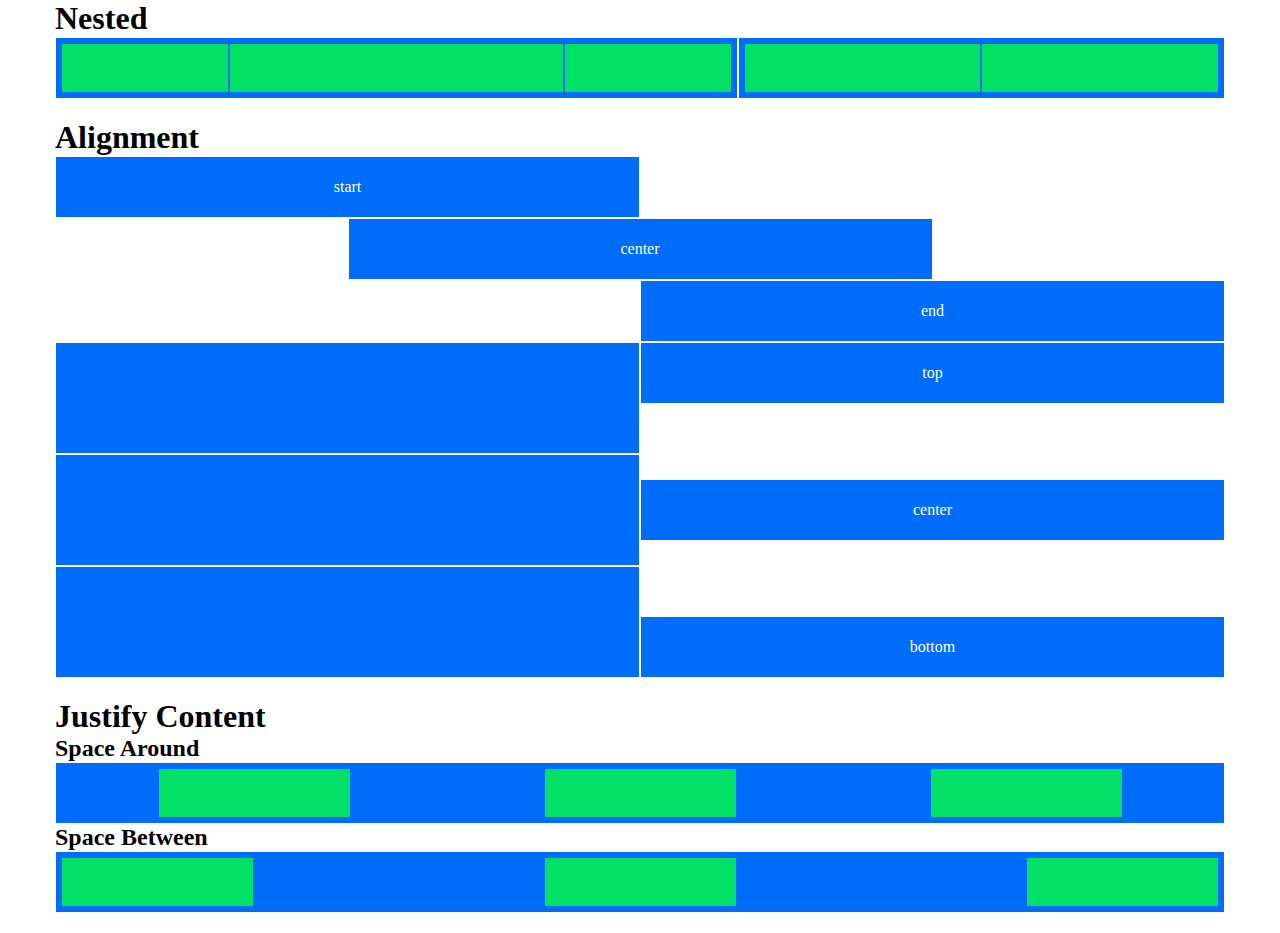
<file: bonus_2/index.html>
<!DOCTYPE html>
<html lang="it">
<head>
    <meta charset="UTF-8">
    <meta http-equiv="X-UA-Compatible" content="IE=edge">
    <meta name="viewport" content="width=device-width, initial-scale=1.0">
    <title>12-Bool Bonus N.2</title>

    <!-- Link al CSS del nostro framework a 12 colonne: va posizionato prima del css dove imposteremo gli stili -->
    <link rel="stylesheet" href="css/12bool.css">

    <!-- Link al CSS con gli stili -->
    <link rel="stylesheet" href="css/style.css">

</head>
<body>
    
    <!-- BLOCCO N.1 -->
    <!-- Riga con all'interno ulteriori righe -->
    <div class="container">
        <h1>Nested</h1>

        <div class="row">
            <div class="col-xs-7 col-sm-7 col-md-7 col-lg-7">
                <!-- Sottoriga -->
                <div class="row nested">
                    <div class="col-xs-3 col-sm-3 col-md-3 col-lg-3"></div>
                    <div class="col-xs-6 col-sm-6 col-md-6 col-lg-6"></div>
                    <div class="col-xs-3 col-sm-3 col-md-3 col-lg-3"></div>
                </div>
            </div>
            <div class="col-xs-5 col-sm-5 col-md-5 col-lg-5">
                <!-- Sottoriga -->
                <div class="row nested">
                    <div class="col-xs-6 col-sm-6 col-md-6 col-lg-6"></div>
                    <div class="col-xs-6 col-sm-6 col-md-6 col-lg-6"></div>
                </div>
            </div>
        </div>
    </div>

    <!-- BLOCCO N.2 -->
    <!-- Righe con posizionamento che varia agendo sulle proprietà flex -->
    <div class="container">
        <h1>Alignment</h1>

        <!-- La prima riga è già flex-start, quindi non necessita di ulteriori classi -->
        <div class="row">
            <div class="col-xs-6 col-sm-6 col-md-6 col-lg-6">start</div>
        </div>

        <!-- Riga con posizionamento al centro -->
        <div class="row justify-center">
            <div class="col-xs-6 col-sm-6 col-md-6 col-lg-6">center</div>
        </div>

        <!-- Riga con posizionamento alla fine -->
        <div class="row justify-end">
            <div class="col-xs-6 col-sm-6 col-md-6 col-lg-6">end</div>
        </div>

        <!-- Riga con 2 colonne di altezza differente: la seconda colonna si posiziona allineata in alto rispetto alla prima colonna. Di default è stretch, quindi bisogna stabilire una classe -->
        <div class="row align-top">
            <div class="col-xs-6 col-sm-6 col-md-6 col-lg-6"><br><br></div>
            <div class="col-xs-6 col-sm-6 col-md-6 col-lg-6">top</div>
        </div>

        <!-- Riga con 2 colonne di altezza differente: la seconda colonna si posiziona allineata centralmente rispetto alla prima colonna -->
        <div class="row align-center">
            <div class="col-xs-6 col-sm-6 col-md-6 col-lg-6"><br><br></div>
            <div class="col-xs-6 col-sm-6 col-md-6 col-lg-6">center</div>
        </div>

        <!-- Riga con 2 colonne di altezza differente: la seconda colonna si posiziona allineata in basso rispetto alla prima colonna -->
        <div class="row align-bottom">
            <div class="col-xs-6 col-sm-6 col-md-6 col-lg-6"><br><br></div>
            <div class="col-xs-6 col-sm-6 col-md-6 col-lg-6">bottom</div>
        </div>
    </div>

    <!-- BLOCCO N.3 -->
    <!-- Righe con all'interno delle sottorighe con posizionamento variabile delle colonne agendo sulla proprietà justify-content di flex -->
    <div class="container">
        <h1>Justify Content</h1>
        <h2>Space Around</h2>

        <!-- Le colonne della sottoriga sono  distanziate tra di loro e dai bordi del container-->
        <div class="row">
            <div class="col-xs-12 col-sm-12 col-md-12 col-lg-12">
                <div class="row nested justify-space-around">
                    <div class="col-xs-2 col-sm-2 col-md-2 col-lg-2"></div>
                    <div class="col-xs-2 col-sm-2 col-md-2 col-lg-2"></div>
                    <div class="col-xs-2 col-sm-2 col-md-2 col-lg-2"></div>
                </div>
            </div>
        </div>

        <h2>Space Between</h2>

        <!-- Le colonne della sottoriga sono  distanziate tra di loro ma NON dai bordi del container-->
        <div class="row">
            <div class="col-xs-12 col-sm-12 col-md-12 col-lg-12">
                <div class="row nested justify-space-between">
                    <div class="col-xs-2 col-sm-2 col-md-2 col-lg-2"></div>
                    <div class="col-xs-2 col-sm-2 col-md-2 col-lg-2"></div>
                    <div class="col-xs-2 col-sm-2 col-md-2 col-lg-2"></div>
                </div>
            </div>
        </div>
    </div>
    
</body>
</html>
</file>
<file: css/style.css>
.container {
    margin-bottom: 20px;
}

/* Proprietà per tutte le colonne */
[class*="col-"] {
    padding: 5px;
    min-height: 50px;
    background-color: #006cfa;
    border: 1px solid white;
    color: white;
    text-align: center;
    line-height: 50px;
    vertical-align: middle;
}

/* Proprietà per le colonne inserite nelle righe di secondo livello */
.nested [class*="col-"] {
    background-color: #00e165;
    border: 1px solid #006cfa;
}
</file>
<file: bonus/css/style.css>
html {
    font-family: 'Roboto', sans-serif;
    font-size: 12px;
    color: white;
    background-image: url(../img/background.jpg);
    background-repeat: no-repeat;
    background-size: cover;
    background-attachment: fixed;
    background-position: center;
}

.container {
    margin: 50px auto;
}

/* Proprietà per tutte le colonne */
[class*="col-"] {
    min-height: 2rem;
    line-height: 2rem;
    vertical-align: middle;
    text-align: center;
}

.container > header > .row > [class*="col-"],
.container > main > .row > [class*="col-"],
.container > footer > .row > [class*="col-"] {
    border: 1px solid white;
    background-color: rgba(0,0,0,.8);
    border-radius: 1rem;
    margin-bottom: 2rem;
}

/* HEADER */

.container > header {
    padding: 0 5px; /* evito di usare margine negativo al contenitore dei blocchi dei mesi, che farebbe apparire una scrollbar orizzontale quando restringo */
}

header [class*="col-"] {
    text-align: left;
}

header h1 {
    display: inline-block;
    font-size: 2rem;
    text-transform: uppercase;
    padding: 10px;
}

header .logo-html-css {
    height: 3rem;
    line-height: 3rem;
    vertical-align: text-bottom;
}



/* MAIN */

/* .calendar {
    margin: 0 -5px;
}
sostituito con padding applicato esclusivamente all'header
*/



/* Month Container */

/* SOVRASCRIVO REGOLE DEL FRAMEWORK PER QUESTA CLASSE PER POTER APPLICARE UN MARGINE TRA GLI ELEMENTI */

.month-container-xs {
    background-color: rgba(255,255,255,.5);
    margin: 0 5px;
    flex-basis:
    calc(((100% / 12) * 6) - 10px);
    max-width: calc(((100% / 12) * 6) - 10px);
}

@media all and (min-width: 576px) {
    .month-container-sm {
        margin: 0 5px;
        flex-basis:
        calc(((100% / 12) * 4) - 10px);
        max-width: calc(((100% / 12) * 4) - 10px);
    }
}

@media all and (min-width: 768px) {
    .month-container-md {
        margin: 0 5px;
        flex-basis:
        calc(((100% / 12) * 3) - 10px);
        max-width: calc(((100% / 12) * 3) - 10px);
    }
}

@media all and (min-width: 992px) {
    .month-container-lg {
        margin: 0 5px;
        flex-basis:
        calc(((100% / 12) * 2) - 10px);
        max-width: calc(((100% / 12) * 2) - 10px);
    }
}

/* Month */

.month {
    padding: 5px;
    text-transform: uppercase;
}

.month h3 {
    color: #2572b1;
}
.month h2 {
    color: #e44d26;
}

/* Giorni della settimana */

.weekly-days > * {
    font-weight: 600;
    background-color: rgba(255,255,255,.8);
    color: #2572b1; 
}


.weekly-days > *:nth-of-type(1) {
    border-top-left-radius: .5em;
    border-bottom-left-radius: .5em;
}

.weekly-days > *:nth-of-type(7) {
    color: #e44d26;
    border-top-right-radius: .5em;
    border-bottom-right-radius: .5em;
}

/*  TODO: colorare in rosso le domeniche e i giorni festivi */


/* FOOTER */

.container > footer {
    padding: 0 5px; /* evito di usare margine negativo al contenitore dei blocchi dei mesi, che farebbe apparire una scrollbar orizzontale quando restringo */
}

footer .registered {
    font-size: .5rem;
    vertical-align: super;
}
</file>
<file: bonus_2/css/style.css>
.container {
    margin-bottom: 20px;
}

/* Proprietà per tutte le colonne */
[class*="col-"] {
    padding: 5px;
    min-height: 50px;
    background-color: #006cfa;
    border: 1px solid white;
    color: white;
    text-align: center;
    line-height: 50px;
    vertical-align: middle;
}

/* Proprietà per le colonne inserite nelle righe di secondo livello */
.nested [class*="col-"] {
    background-color: #00e165;
    border: 1px solid #006cfa;
}

/* Proprietà per l'esercizio bonus n.2 */

/* Blocco n.2: allineamenti */

.justify-center {
    justify-content: center;
}

.justify-end {
    justify-content: flex-end;
}

.align-top {
    align-items: flex-start;
}

.align-center {
    align-items: center;
}

.align-bottom {
    align-items: flex-end;
}

/* Blocco n.3: sottorighe con allineamenti */

.justify-space-around {
    justify-content: space-around;
}

.justify-space-between {
    justify-content: space-between;
}
</file>
<file: css/12bool.css>
/* RESET CSS */

* {
    margin: 0;
    padding: 0;
    box-sizing: border-box;
}



/* CONTENITORE */

.container {
    max-width: 1170px;
    margin: 0 auto;
}



/* RIGA: funziona da contenitore flex delle colonne in essa inserite */

.row {
    display: flex;
    flex-direction: row;
    flex-wrap: wrap;
}



/* Partiamo da devices Extra Small fino a 575px di width (mobile) e modificheremo i comportamenti per schermi più grandi tramite Media Queries */



/* COLONNE */

.col { /* colonna generica che prende tutto lo spazio di cui dispone senza seguire le regole del framework */
    flex-grow: 1;
    flex-basis: 0;
    max-width: 100%;
}

[class*="col-"] { /* impedisce alle colonne di ridimensionarsi secondo le regole di flex */
    flex: 0 0 auto; 
}

.col-xs-1 {
    flex-basis: calc((100% / 12) * 1);
    max-width: calc((100% / 12) * 1);
}

.col-xs-2 {
    flex-basis: calc((100% / 12) * 2);
    max-width: calc((100% / 12) * 2);
}

.col-xs-3 {
    flex-basis: calc((100% / 12) * 3);
    max-width: calc((100% / 12) * 3);
}

.col-xs-4 {
    flex-basis: calc((100% / 12) * 4);
    max-width: calc((100% / 12) * 4);
}

.col-xs-5 {
    flex-basis: calc((100% / 12) * 5);
    max-width: calc((100% / 12) * 5);
}

.col-xs-6 {
    flex-basis: calc((100% / 12) * 6);
    max-width: calc((100% / 12) * 6);
}

.col-xs-7 {
    flex-basis: calc((100% / 12) * 7);
    max-width: calc((100% / 12) * 7);
}

.col-xs-8 {
    flex-basis: calc((100% / 12) * 8);
    max-width: calc((100% / 12) * 8);
}

.col-xs-9 {
    flex-basis: calc((100% / 12) * 9);
    max-width: calc((100% / 12) * 9);
}

.col-xs-10 {
    flex-basis: calc((100% / 12) * 10);
    max-width: calc((100% / 12) * 10);
}

.col-xs-11 {
    flex-basis: calc((100% / 12) * 11);
    max-width: calc((100% / 12) * 11);
}

.col-xs-12 {
    flex-basis: calc((100% / 12) * 12);
    max-width: calc((100% / 12) * 12);
}



/* MARGINI */

.col-xs-offset-1 {
    margin-left: calc((100% / 12) * 1);
}

.col-xs-offset-2 {
    margin-left: calc((100% / 12) * 2);
}

.col-xs-offset-3 {
    margin-left: calc((100% / 12) * 3);
}

.col-xs-offset-4 {
    margin-left: calc((100% / 12) * 4);
}

.col-xs-offset-5 {
    margin-left: calc((100% / 12) * 5);
}

.col-xs-offset-6 {
    margin-left: calc((100% / 12) * 6);
}

.col-xs-offset-7 {
    margin-left: calc((100% / 12) * 7);
}

.col-xs-offset-8 {
    margin-left: calc((100% / 12) * 8);
}

.col-xs-offset-9 {
    margin-left: calc((100% / 12) * 9);
}

.col-xs-offset-10 {
    margin-left: calc((100% / 12) * 10);
}

.col-xs-offset-11 {
    margin-left: calc((100% / 12) * 11);
}

.col-xs-offset-12 {
    margin-left: calc((100% / 12) * 12);
}

/* Fine Framework prima di impostare le Media Queries */



/* MEDIA QUERIES */

/* Small Devices: SM */

@media all and (min-width: 576px) {
    
    .col-sm-1 {
        flex-basis: calc((100% / 12) * 1);
        max-width: calc((100% / 12) * 1);
    }
    
    .col-sm-2 {
        flex-basis: calc((100% / 12) * 2);
        max-width: calc((100% / 12) * 2);
    }
    
    .col-sm-3 {
        flex-basis: calc((100% / 12) * 3);
        max-width: calc((100% / 12) * 3);
    }
    
    .col-sm-4 {
        flex-basis: calc((100% / 12) * 4);
        max-width: calc((100% / 12) * 4);
    }
    
    .col-sm-5 {
        flex-basis: calc((100% / 12) * 5);
        max-width: calc((100% / 12) * 5);
    }
    
    .col-sm-6 {
        flex-basis: calc((100% / 12) * 6);
        max-width: calc((100% / 12) * 6);
    }
    
    .col-sm-7 {
        flex-basis: calc((100% / 12) * 7);
        max-width: calc((100% / 12) * 7);
    }
    
    .col-sm-8 {
        flex-basis: calc((100% / 12) * 8);
        max-width: calc((100% / 12) * 8);
    }
    
    .col-sm-9 {
        flex-basis: calc((100% / 12) * 9);
        max-width: calc((100% / 12) * 9);
    }
    
    .col-sm-10 {
        flex-basis: calc((100% / 12) * 10);
        max-width: calc((100% / 12) * 10);
    }
    
    .col-sm-11 {
        flex-basis: calc((100% / 12) * 11);
        max-width: calc((100% / 12) * 11);
    }
    
    .col-sm-12 {
        flex-basis: calc((100% / 12) * 12);
        max-width: calc((100% / 12) * 12);
    }
        
    .col-sm-offset-1 {
        margin-left: calc((100% / 12) * 1);
    }
    
    .col-sm-offset-2 {
        margin-left: calc((100% / 12) * 2);
    }
    
    .col-sm-offset-3 {
        margin-left: calc((100% / 12) * 3);
    }
    
    .col-sm-offset-4 {
        margin-left: calc((100% / 12) * 4);
    }
    
    .col-sm-offset-5 {
        margin-left: calc((100% / 12) * 5);
    }
    
    .col-sm-offset-6 {
        margin-left: calc((100% / 12) * 6);
    }
    
    .col-sm-offset-7 {
        margin-left: calc((100% / 12) * 7);
    }
    
    .col-sm-offset-8 {
        margin-left: calc((100% / 12) * 8);
    }
    
    .col-sm-offset-9 {
        margin-left: calc((100% / 12) * 9);
    }
    
    .col-sm-offset-10 {
        margin-left: calc((100% / 12) * 10);
    }
    
    .col-sm-offset-11 {
        margin-left: calc((100% / 12) * 11);
    }
    
    .col-sm-offset-12 {
        margin-left: calc((100% / 12) * 12);
    }

}



/* Medium Devices: MD */

@media all and (min-width: 768px) {
    
    .col-md-1 {
        flex-basis: calc((100% / 12) * 1);
        max-width: calc((100% / 12) * 1);
    }
    
    .col-md-2 {
        flex-basis: calc((100% / 12) * 2);
        max-width: calc((100% / 12) * 2);
    }
    
    .col-md-3 {
        flex-basis: calc((100% / 12) * 3);
        max-width: calc((100% / 12) * 3);
    }
    
    .col-md-4 {
        flex-basis: calc((100% / 12) * 4);
        max-width: calc((100% / 12) * 4);
    }
    
    .col-md-5 {
        flex-basis: calc((100% / 12) * 5);
        max-width: calc((100% / 12) * 5);
    }
    
    .col-md-6 {
        flex-basis: calc((100% / 12) * 6);
        max-width: calc((100% / 12) * 6);
    }
    
    .col-md-7 {
        flex-basis: calc((100% / 12) * 7);
        max-width: calc((100% / 12) * 7);
    }
    
    .col-md-8 {
        flex-basis: calc((100% / 12) * 8);
        max-width: calc((100% / 12) * 8);
    }
    
    .col-md-9 {
        flex-basis: calc((100% / 12) * 9);
        max-width: calc((100% / 12) * 9);
    }
    
    .col-md-10 {
        flex-basis: calc((100% / 12) * 10);
        max-width: calc((100% / 12) * 10);
    }
    
    .col-md-11 {
        flex-basis: calc((100% / 12) * 11);
        max-width: calc((100% / 12) * 11);
    }
    
    .col-md-12 {
        flex-basis: calc((100% / 12) * 12);
        max-width: calc((100% / 12) * 12);
    }
        
    .col-md-offset-1 {
        margin-left: calc((100% / 12) * 1);
    }
    
    .col-md-offset-2 {
        margin-left: calc((100% / 12) * 2);
    }
    
    .col-md-offset-3 {
        margin-left: calc((100% / 12) * 3);
    }
    
    .col-md-offset-4 {
        margin-left: calc((100% / 12) * 4);
    }
    
    .col-md-offset-5 {
        margin-left: calc((100% / 12) * 5);
    }
    
    .col-md-offset-6 {
        margin-left: calc((100% / 12) * 6);
    }
    
    .col-md-offset-7 {
        margin-left: calc((100% / 12) * 7);
    }
    
    .col-md-offset-8 {
        margin-left: calc((100% / 12) * 8);
    }
    
    .col-md-offset-9 {
        margin-left: calc((100% / 12) * 9);
    }
    
    .col-md-offset-10 {
        margin-left: calc((100% / 12) * 10);
    }
    
    .col-md-offset-11 {
        margin-left: calc((100% / 12) * 11);
    }
    
    .col-md-offset-12 {
        margin-left: calc((100% / 12) * 12);
    }
    
}



/* Large Devices: LG */

@media all and (min-width: 992px) {
    
    .col-lg-1 {
        flex-basis: calc((100% / 12) * 1);
        max-width: calc((100% / 12) * 1);
    }
    
    .col-lg-2 {
        flex-basis: calc((100% / 12) * 2);
        max-width: calc((100% / 12) * 2);
    }
    
    .col-lg-3 {
        flex-basis: calc((100% / 12) * 3);
        max-width: calc((100% / 12) * 3);
    }
    
    .col-lg-4 {
        flex-basis: calc((100% / 12) * 4);
        max-width: calc((100% / 12) * 4);
    }
    
    .col-lg-5 {
        flex-basis: calc((100% / 12) * 5);
        max-width: calc((100% / 12) * 5);
    }
    
    .col-lg-6 {
        flex-basis: calc((100% / 12) * 6);
        max-width: calc((100% / 12) * 6);
    }
    
    .col-lg-7 {
        flex-basis: calc((100% / 12) * 7);
        max-width: calc((100% / 12) * 7);
    }
    
    .col-lg-8 {
        flex-basis: calc((100% / 12) * 8);
        max-width: calc((100% / 12) * 8);
    }
    
    .col-lg-9 {
        flex-basis: calc((100% / 12) * 9);
        max-width: calc((100% / 12) * 9);
    }
    
    .col-lg-10 {
        flex-basis: calc((100% / 12) * 10);
        max-width: calc((100% / 12) * 10);
    }
    
    .col-lg-11 {
        flex-basis: calc((100% / 12) * 11);
        max-width: calc((100% / 12) * 11);
    }
    
    .col-lg-12 {
        flex-basis: calc((100% / 12) * 12);
        max-width: calc((100% / 12) * 12);
    }
        
    .col-lg-offset-1 {
        margin-left: calc((100% / 12) * 1);
    }
    
    .col-lg-offset-2 {
        margin-left: calc((100% / 12) * 2);
    }
    
    .col-lg-offset-3 {
        margin-left: calc((100% / 12) * 3);
    }
    
    .col-lg-offset-4 {
        margin-left: calc((100% / 12) * 4);
    }
    
    .col-lg-offset-5 {
        margin-left: calc((100% / 12) * 5);
    }
    
    .col-lg-offset-6 {
        margin-left: calc((100% / 12) * 6);
    }
    
    .col-lg-offset-7 {
        margin-left: calc((100% / 12) * 7);
    }
    
    .col-lg-offset-8 {
        margin-left: calc((100% / 12) * 8);
    }
    
    .col-lg-offset-9 {
        margin-left: calc((100% / 12) * 9);
    }
    
    .col-lg-offset-10 {
        margin-left: calc((100% / 12) * 10);
    }
    
    .col-lg-offset-11 {
        margin-left: calc((100% / 12) * 11);
    }
    
    .col-lg-offset-12 {
        margin-left: calc((100% / 12) * 12);
    }

}
</file>
<file: bonus/css/12bool.css>
/* RESET CSS */

* {
    margin: 0;
    padding: 0;
    box-sizing: border-box;
}



/* CONTENITORE */

.container {
    max-width: 1170px;
    margin: 0 auto;
}



/* RIGA: funziona da contenitore flex delle colonne in essa inserite */

.row {
    display: flex;
    flex-direction: row;
    flex-wrap: wrap;
}



/* Partiamo da devices Extra Small fino a 575px di width (mobile) e modificheremo i comportamenti per schermi più grandi tramite Media Queries */



/* COLONNE */

.col { /* colonna generica che prende tutto lo spazio di cui dispone senza seguire le regole del framework */
    flex-grow: 1;
    flex-basis: 0;
    max-width: 100%;
}

[class*="col-"] { /* impedisce alle colonne di ridimensionarsi secondo le regole di flex */
    flex: 0 0 auto; 
}

.col-xs-1 {
    flex-basis: calc((100% / 12) * 1);
    max-width: calc((100% / 12) * 1);
}

.col-xs-2 {
    flex-basis: calc((100% / 12) * 2);
    max-width: calc((100% / 12) * 2);
}

.col-xs-3 {
    flex-basis: calc((100% / 12) * 3);
    max-width: calc((100% / 12) * 3);
}

.col-xs-4 {
    flex-basis: calc((100% / 12) * 4);
    max-width: calc((100% / 12) * 4);
}

.col-xs-5 {
    flex-basis: calc((100% / 12) * 5);
    max-width: calc((100% / 12) * 5);
}

.col-xs-6 {
    flex-basis: calc((100% / 12) * 6);
    max-width: calc((100% / 12) * 6);
}

.col-xs-7 {
    flex-basis: calc((100% / 12) * 7);
    max-width: calc((100% / 12) * 7);
}

.col-xs-8 {
    flex-basis: calc((100% / 12) * 8);
    max-width: calc((100% / 12) * 8);
}

.col-xs-9 {
    flex-basis: calc((100% / 12) * 9);
    max-width: calc((100% / 12) * 9);
}

.col-xs-10 {
    flex-basis: calc((100% / 12) * 10);
    max-width: calc((100% / 12) * 10);
}

.col-xs-11 {
    flex-basis: calc((100% / 12) * 11);
    max-width: calc((100% / 12) * 11);
}

.col-xs-12 {
    flex-basis: calc((100% / 12) * 12);
    max-width: calc((100% / 12) * 12);
}



/* MARGINI */

.col-xs-offset-1 {
    margin-left: calc((100% / 12) * 1);
}

.col-xs-offset-2 {
    margin-left: calc((100% / 12) * 2);
}

.col-xs-offset-3 {
    margin-left: calc((100% / 12) * 3);
}

.col-xs-offset-4 {
    margin-left: calc((100% / 12) * 4);
}

.col-xs-offset-5 {
    margin-left: calc((100% / 12) * 5);
}

.col-xs-offset-6 {
    margin-left: calc((100% / 12) * 6);
}

.col-xs-offset-7 {
    margin-left: calc((100% / 12) * 7);
}

.col-xs-offset-8 {
    margin-left: calc((100% / 12) * 8);
}

.col-xs-offset-9 {
    margin-left: calc((100% / 12) * 9);
}

.col-xs-offset-10 {
    margin-left: calc((100% / 12) * 10);
}

.col-xs-offset-11 {
    margin-left: calc((100% / 12) * 11);
}

.col-xs-offset-12 {
    margin-left: calc((100% / 12) * 12);
}

/* Fine Framework prima di impostare le Media Queries */



/* MEDIA QUERIES */

/* Small Devices: SM */

@media all and (min-width: 576px) {
    
    .col-sm-1 {
        flex-basis: calc((100% / 12) * 1);
        max-width: calc((100% / 12) * 1);
    }
    
    .col-sm-2 {
        flex-basis: calc((100% / 12) * 2);
        max-width: calc((100% / 12) * 2);
    }
    
    .col-sm-3 {
        flex-basis: calc((100% / 12) * 3);
        max-width: calc((100% / 12) * 3);
    }
    
    .col-sm-4 {
        flex-basis: calc((100% / 12) * 4);
        max-width: calc((100% / 12) * 4);
    }
    
    .col-sm-5 {
        flex-basis: calc((100% / 12) * 5);
        max-width: calc((100% / 12) * 5);
    }
    
    .col-sm-6 {
        flex-basis: calc((100% / 12) * 6);
        max-width: calc((100% / 12) * 6);
    }
    
    .col-sm-7 {
        flex-basis: calc((100% / 12) * 7);
        max-width: calc((100% / 12) * 7);
    }
    
    .col-sm-8 {
        flex-basis: calc((100% / 12) * 8);
        max-width: calc((100% / 12) * 8);
    }
    
    .col-sm-9 {
        flex-basis: calc((100% / 12) * 9);
        max-width: calc((100% / 12) * 9);
    }
    
    .col-sm-10 {
        flex-basis: calc((100% / 12) * 10);
        max-width: calc((100% / 12) * 10);
    }
    
    .col-sm-11 {
        flex-basis: calc((100% / 12) * 11);
        max-width: calc((100% / 12) * 11);
    }
    
    .col-sm-12 {
        flex-basis: calc((100% / 12) * 12);
        max-width: calc((100% / 12) * 12);
    }
        
    .col-sm-offset-1 {
        margin-left: calc((100% / 12) * 1);
    }
    
    .col-sm-offset-2 {
        margin-left: calc((100% / 12) * 2);
    }
    
    .col-sm-offset-3 {
        margin-left: calc((100% / 12) * 3);
    }
    
    .col-sm-offset-4 {
        margin-left: calc((100% / 12) * 4);
    }
    
    .col-sm-offset-5 {
        margin-left: calc((100% / 12) * 5);
    }
    
    .col-sm-offset-6 {
        margin-left: calc((100% / 12) * 6);
    }
    
    .col-sm-offset-7 {
        margin-left: calc((100% / 12) * 7);
    }
    
    .col-sm-offset-8 {
        margin-left: calc((100% / 12) * 8);
    }
    
    .col-sm-offset-9 {
        margin-left: calc((100% / 12) * 9);
    }
    
    .col-sm-offset-10 {
        margin-left: calc((100% / 12) * 10);
    }
    
    .col-sm-offset-11 {
        margin-left: calc((100% / 12) * 11);
    }
    
    .col-sm-offset-12 {
        margin-left: calc((100% / 12) * 12);
    }

}



/* Medium Devices: MD */

@media all and (min-width: 768px) {
    
    .col-md-1 {
        flex-basis: calc((100% / 12) * 1);
        max-width: calc((100% / 12) * 1);
    }
    
    .col-md-2 {
        flex-basis: calc((100% / 12) * 2);
        max-width: calc((100% / 12) * 2);
    }
    
    .col-md-3 {
        flex-basis: calc((100% / 12) * 3);
        max-width: calc((100% / 12) * 3);
    }
    
    .col-md-4 {
        flex-basis: calc((100% / 12) * 4);
        max-width: calc((100% / 12) * 4);
    }
    
    .col-md-5 {
        flex-basis: calc((100% / 12) * 5);
        max-width: calc((100% / 12) * 5);
    }
    
    .col-md-6 {
        flex-basis: calc((100% / 12) * 6);
        max-width: calc((100% / 12) * 6);
    }
    
    .col-md-7 {
        flex-basis: calc((100% / 12) * 7);
        max-width: calc((100% / 12) * 7);
    }
    
    .col-md-8 {
        flex-basis: calc((100% / 12) * 8);
        max-width: calc((100% / 12) * 8);
    }
    
    .col-md-9 {
        flex-basis: calc((100% / 12) * 9);
        max-width: calc((100% / 12) * 9);
    }
    
    .col-md-10 {
        flex-basis: calc((100% / 12) * 10);
        max-width: calc((100% / 12) * 10);
    }
    
    .col-md-11 {
        flex-basis: calc((100% / 12) * 11);
        max-width: calc((100% / 12) * 11);
    }
    
    .col-md-12 {
        flex-basis: calc((100% / 12) * 12);
        max-width: calc((100% / 12) * 12);
    }
        
    .col-md-offset-1 {
        margin-left: calc((100% / 12) * 1);
    }
    
    .col-md-offset-2 {
        margin-left: calc((100% / 12) * 2);
    }
    
    .col-md-offset-3 {
        margin-left: calc((100% / 12) * 3);
    }
    
    .col-md-offset-4 {
        margin-left: calc((100% / 12) * 4);
    }
    
    .col-md-offset-5 {
        margin-left: calc((100% / 12) * 5);
    }
    
    .col-md-offset-6 {
        margin-left: calc((100% / 12) * 6);
    }
    
    .col-md-offset-7 {
        margin-left: calc((100% / 12) * 7);
    }
    
    .col-md-offset-8 {
        margin-left: calc((100% / 12) * 8);
    }
    
    .col-md-offset-9 {
        margin-left: calc((100% / 12) * 9);
    }
    
    .col-md-offset-10 {
        margin-left: calc((100% / 12) * 10);
    }
    
    .col-md-offset-11 {
        margin-left: calc((100% / 12) * 11);
    }
    
    .col-md-offset-12 {
        margin-left: calc((100% / 12) * 12);
    }
    
}



/* Large Devices: LG */

@media all and (min-width: 992px) {
    
    .col-lg-1 {
        flex-basis: calc((100% / 12) * 1);
        max-width: calc((100% / 12) * 1);
    }
    
    .col-lg-2 {
        flex-basis: calc((100% / 12) * 2);
        max-width: calc((100% / 12) * 2);
    }
    
    .col-lg-3 {
        flex-basis: calc((100% / 12) * 3);
        max-width: calc((100% / 12) * 3);
    }
    
    .col-lg-4 {
        flex-basis: calc((100% / 12) * 4);
        max-width: calc((100% / 12) * 4);
    }
    
    .col-lg-5 {
        flex-basis: calc((100% / 12) * 5);
        max-width: calc((100% / 12) * 5);
    }
    
    .col-lg-6 {
        flex-basis: calc((100% / 12) * 6);
        max-width: calc((100% / 12) * 6);
    }
    
    .col-lg-7 {
        flex-basis: calc((100% / 12) * 7);
        max-width: calc((100% / 12) * 7);
    }
    
    .col-lg-8 {
        flex-basis: calc((100% / 12) * 8);
        max-width: calc((100% / 12) * 8);
    }
    
    .col-lg-9 {
        flex-basis: calc((100% / 12) * 9);
        max-width: calc((100% / 12) * 9);
    }
    
    .col-lg-10 {
        flex-basis: calc((100% / 12) * 10);
        max-width: calc((100% / 12) * 10);
    }
    
    .col-lg-11 {
        flex-basis: calc((100% / 12) * 11);
        max-width: calc((100% / 12) * 11);
    }
    
    .col-lg-12 {
        flex-basis: calc((100% / 12) * 12);
        max-width: calc((100% / 12) * 12);
    }
        
    .col-lg-offset-1 {
        margin-left: calc((100% / 12) * 1);
    }
    
    .col-lg-offset-2 {
        margin-left: calc((100% / 12) * 2);
    }
    
    .col-lg-offset-3 {
        margin-left: calc((100% / 12) * 3);
    }
    
    .col-lg-offset-4 {
        margin-left: calc((100% / 12) * 4);
    }
    
    .col-lg-offset-5 {
        margin-left: calc((100% / 12) * 5);
    }
    
    .col-lg-offset-6 {
        margin-left: calc((100% / 12) * 6);
    }
    
    .col-lg-offset-7 {
        margin-left: calc((100% / 12) * 7);
    }
    
    .col-lg-offset-8 {
        margin-left: calc((100% / 12) * 8);
    }
    
    .col-lg-offset-9 {
        margin-left: calc((100% / 12) * 9);
    }
    
    .col-lg-offset-10 {
        margin-left: calc((100% / 12) * 10);
    }
    
    .col-lg-offset-11 {
        margin-left: calc((100% / 12) * 11);
    }
    
    .col-lg-offset-12 {
        margin-left: calc((100% / 12) * 12);
    }

}
</file>
<file: bonus_2/css/12bool.css>
/* RESET CSS */

* {
    margin: 0;
    padding: 0;
    box-sizing: border-box;
}



/* CONTENITORE */

.container {
    max-width: 1170px;
    margin: 0 auto;
}



/* RIGA: funziona da contenitore flex delle colonne in essa inserite */

.row {
    display: flex;
    flex-direction: row;
    flex-wrap: wrap;
}



/* Partiamo da devices Extra Small fino a 575px di width (mobile) e modificheremo i comportamenti per schermi più grandi tramite Media Queries */



/* COLONNE */

.col { /* colonna generica che prende tutto lo spazio di cui dispone senza seguire le regole del framework */
    flex-grow: 1;
    flex-basis: 0;
    max-width: 100%;
}

[class*="col-"] { /* impedisce alle colonne di ridimensionarsi secondo le regole di flex */
    flex: 0 0 auto; 
}

.col-xs-1 {
    flex-basis: calc((100% / 12) * 1);
    max-width: calc((100% / 12) * 1);
}

.col-xs-2 {
    flex-basis: calc((100% / 12) * 2);
    max-width: calc((100% / 12) * 2);
}

.col-xs-3 {
    flex-basis: calc((100% / 12) * 3);
    max-width: calc((100% / 12) * 3);
}

.col-xs-4 {
    flex-basis: calc((100% / 12) * 4);
    max-width: calc((100% / 12) * 4);
}

.col-xs-5 {
    flex-basis: calc((100% / 12) * 5);
    max-width: calc((100% / 12) * 5);
}

.col-xs-6 {
    flex-basis: calc((100% / 12) * 6);
    max-width: calc((100% / 12) * 6);
}

.col-xs-7 {
    flex-basis: calc((100% / 12) * 7);
    max-width: calc((100% / 12) * 7);
}

.col-xs-8 {
    flex-basis: calc((100% / 12) * 8);
    max-width: calc((100% / 12) * 8);
}

.col-xs-9 {
    flex-basis: calc((100% / 12) * 9);
    max-width: calc((100% / 12) * 9);
}

.col-xs-10 {
    flex-basis: calc((100% / 12) * 10);
    max-width: calc((100% / 12) * 10);
}

.col-xs-11 {
    flex-basis: calc((100% / 12) * 11);
    max-width: calc((100% / 12) * 11);
}

.col-xs-12 {
    flex-basis: calc((100% / 12) * 12);
    max-width: calc((100% / 12) * 12);
}



/* MARGINI */

.col-xs-offset-1 {
    margin-left: calc((100% / 12) * 1);
}

.col-xs-offset-2 {
    margin-left: calc((100% / 12) * 2);
}

.col-xs-offset-3 {
    margin-left: calc((100% / 12) * 3);
}

.col-xs-offset-4 {
    margin-left: calc((100% / 12) * 4);
}

.col-xs-offset-5 {
    margin-left: calc((100% / 12) * 5);
}

.col-xs-offset-6 {
    margin-left: calc((100% / 12) * 6);
}

.col-xs-offset-7 {
    margin-left: calc((100% / 12) * 7);
}

.col-xs-offset-8 {
    margin-left: calc((100% / 12) * 8);
}

.col-xs-offset-9 {
    margin-left: calc((100% / 12) * 9);
}

.col-xs-offset-10 {
    margin-left: calc((100% / 12) * 10);
}

.col-xs-offset-11 {
    margin-left: calc((100% / 12) * 11);
}

.col-xs-offset-12 {
    margin-left: calc((100% / 12) * 12);
}

/* Fine Framework prima di impostare le Media Queries */



/* MEDIA QUERIES */

/* Small Devices: SM */

@media all and (min-width: 576px) {
    
    .col-sm-1 {
        flex-basis: calc((100% / 12) * 1);
        max-width: calc((100% / 12) * 1);
    }
    
    .col-sm-2 {
        flex-basis: calc((100% / 12) * 2);
        max-width: calc((100% / 12) * 2);
    }
    
    .col-sm-3 {
        flex-basis: calc((100% / 12) * 3);
        max-width: calc((100% / 12) * 3);
    }
    
    .col-sm-4 {
        flex-basis: calc((100% / 12) * 4);
        max-width: calc((100% / 12) * 4);
    }
    
    .col-sm-5 {
        flex-basis: calc((100% / 12) * 5);
        max-width: calc((100% / 12) * 5);
    }
    
    .col-sm-6 {
        flex-basis: calc((100% / 12) * 6);
        max-width: calc((100% / 12) * 6);
    }
    
    .col-sm-7 {
        flex-basis: calc((100% / 12) * 7);
        max-width: calc((100% / 12) * 7);
    }
    
    .col-sm-8 {
        flex-basis: calc((100% / 12) * 8);
        max-width: calc((100% / 12) * 8);
    }
    
    .col-sm-9 {
        flex-basis: calc((100% / 12) * 9);
        max-width: calc((100% / 12) * 9);
    }
    
    .col-sm-10 {
        flex-basis: calc((100% / 12) * 10);
        max-width: calc((100% / 12) * 10);
    }
    
    .col-sm-11 {
        flex-basis: calc((100% / 12) * 11);
        max-width: calc((100% / 12) * 11);
    }
    
    .col-sm-12 {
        flex-basis: calc((100% / 12) * 12);
        max-width: calc((100% / 12) * 12);
    }
        
    .col-sm-offset-1 {
        margin-left: calc((100% / 12) * 1);
    }
    
    .col-sm-offset-2 {
        margin-left: calc((100% / 12) * 2);
    }
    
    .col-sm-offset-3 {
        margin-left: calc((100% / 12) * 3);
    }
    
    .col-sm-offset-4 {
        margin-left: calc((100% / 12) * 4);
    }
    
    .col-sm-offset-5 {
        margin-left: calc((100% / 12) * 5);
    }
    
    .col-sm-offset-6 {
        margin-left: calc((100% / 12) * 6);
    }
    
    .col-sm-offset-7 {
        margin-left: calc((100% / 12) * 7);
    }
    
    .col-sm-offset-8 {
        margin-left: calc((100% / 12) * 8);
    }
    
    .col-sm-offset-9 {
        margin-left: calc((100% / 12) * 9);
    }
    
    .col-sm-offset-10 {
        margin-left: calc((100% / 12) * 10);
    }
    
    .col-sm-offset-11 {
        margin-left: calc((100% / 12) * 11);
    }
    
    .col-sm-offset-12 {
        margin-left: calc((100% / 12) * 12);
    }

}



/* Medium Devices: MD */

@media all and (min-width: 768px) {
    
    .col-md-1 {
        flex-basis: calc((100% / 12) * 1);
        max-width: calc((100% / 12) * 1);
    }
    
    .col-md-2 {
        flex-basis: calc((100% / 12) * 2);
        max-width: calc((100% / 12) * 2);
    }
    
    .col-md-3 {
        flex-basis: calc((100% / 12) * 3);
        max-width: calc((100% / 12) * 3);
    }
    
    .col-md-4 {
        flex-basis: calc((100% / 12) * 4);
        max-width: calc((100% / 12) * 4);
    }
    
    .col-md-5 {
        flex-basis: calc((100% / 12) * 5);
        max-width: calc((100% / 12) * 5);
    }
    
    .col-md-6 {
        flex-basis: calc((100% / 12) * 6);
        max-width: calc((100% / 12) * 6);
    }
    
    .col-md-7 {
        flex-basis: calc((100% / 12) * 7);
        max-width: calc((100% / 12) * 7);
    }
    
    .col-md-8 {
        flex-basis: calc((100% / 12) * 8);
        max-width: calc((100% / 12) * 8);
    }
    
    .col-md-9 {
        flex-basis: calc((100% / 12) * 9);
        max-width: calc((100% / 12) * 9);
    }
    
    .col-md-10 {
        flex-basis: calc((100% / 12) * 10);
        max-width: calc((100% / 12) * 10);
    }
    
    .col-md-11 {
        flex-basis: calc((100% / 12) * 11);
        max-width: calc((100% / 12) * 11);
    }
    
    .col-md-12 {
        flex-basis: calc((100% / 12) * 12);
        max-width: calc((100% / 12) * 12);
    }
        
    .col-md-offset-1 {
        margin-left: calc((100% / 12) * 1);
    }
    
    .col-md-offset-2 {
        margin-left: calc((100% / 12) * 2);
    }
    
    .col-md-offset-3 {
        margin-left: calc((100% / 12) * 3);
    }
    
    .col-md-offset-4 {
        margin-left: calc((100% / 12) * 4);
    }
    
    .col-md-offset-5 {
        margin-left: calc((100% / 12) * 5);
    }
    
    .col-md-offset-6 {
        margin-left: calc((100% / 12) * 6);
    }
    
    .col-md-offset-7 {
        margin-left: calc((100% / 12) * 7);
    }
    
    .col-md-offset-8 {
        margin-left: calc((100% / 12) * 8);
    }
    
    .col-md-offset-9 {
        margin-left: calc((100% / 12) * 9);
    }
    
    .col-md-offset-10 {
        margin-left: calc((100% / 12) * 10);
    }
    
    .col-md-offset-11 {
        margin-left: calc((100% / 12) * 11);
    }
    
    .col-md-offset-12 {
        margin-left: calc((100% / 12) * 12);
    }
    
}



/* Large Devices: LG */

@media all and (min-width: 992px) {
    
    .col-lg-1 {
        flex-basis: calc((100% / 12) * 1);
        max-width: calc((100% / 12) * 1);
    }
    
    .col-lg-2 {
        flex-basis: calc((100% / 12) * 2);
        max-width: calc((100% / 12) * 2);
    }
    
    .col-lg-3 {
        flex-basis: calc((100% / 12) * 3);
        max-width: calc((100% / 12) * 3);
    }
    
    .col-lg-4 {
        flex-basis: calc((100% / 12) * 4);
        max-width: calc((100% / 12) * 4);
    }
    
    .col-lg-5 {
        flex-basis: calc((100% / 12) * 5);
        max-width: calc((100% / 12) * 5);
    }
    
    .col-lg-6 {
        flex-basis: calc((100% / 12) * 6);
        max-width: calc((100% / 12) * 6);
    }
    
    .col-lg-7 {
        flex-basis: calc((100% / 12) * 7);
        max-width: calc((100% / 12) * 7);
    }
    
    .col-lg-8 {
        flex-basis: calc((100% / 12) * 8);
        max-width: calc((100% / 12) * 8);
    }
    
    .col-lg-9 {
        flex-basis: calc((100% / 12) * 9);
        max-width: calc((100% / 12) * 9);
    }
    
    .col-lg-10 {
        flex-basis: calc((100% / 12) * 10);
        max-width: calc((100% / 12) * 10);
    }
    
    .col-lg-11 {
        flex-basis: calc((100% / 12) * 11);
        max-width: calc((100% / 12) * 11);
    }
    
    .col-lg-12 {
        flex-basis: calc((100% / 12) * 12);
        max-width: calc((100% / 12) * 12);
    }
        
    .col-lg-offset-1 {
        margin-left: calc((100% / 12) * 1);
    }
    
    .col-lg-offset-2 {
        margin-left: calc((100% / 12) * 2);
    }
    
    .col-lg-offset-3 {
        margin-left: calc((100% / 12) * 3);
    }
    
    .col-lg-offset-4 {
        margin-left: calc((100% / 12) * 4);
    }
    
    .col-lg-offset-5 {
        margin-left: calc((100% / 12) * 5);
    }
    
    .col-lg-offset-6 {
        margin-left: calc((100% / 12) * 6);
    }
    
    .col-lg-offset-7 {
        margin-left: calc((100% / 12) * 7);
    }
    
    .col-lg-offset-8 {
        margin-left: calc((100% / 12) * 8);
    }
    
    .col-lg-offset-9 {
        margin-left: calc((100% / 12) * 9);
    }
    
    .col-lg-offset-10 {
        margin-left: calc((100% / 12) * 10);
    }
    
    .col-lg-offset-11 {
        margin-left: calc((100% / 12) * 11);
    }
    
    .col-lg-offset-12 {
        margin-left: calc((100% / 12) * 12);
    }

}
</file>
